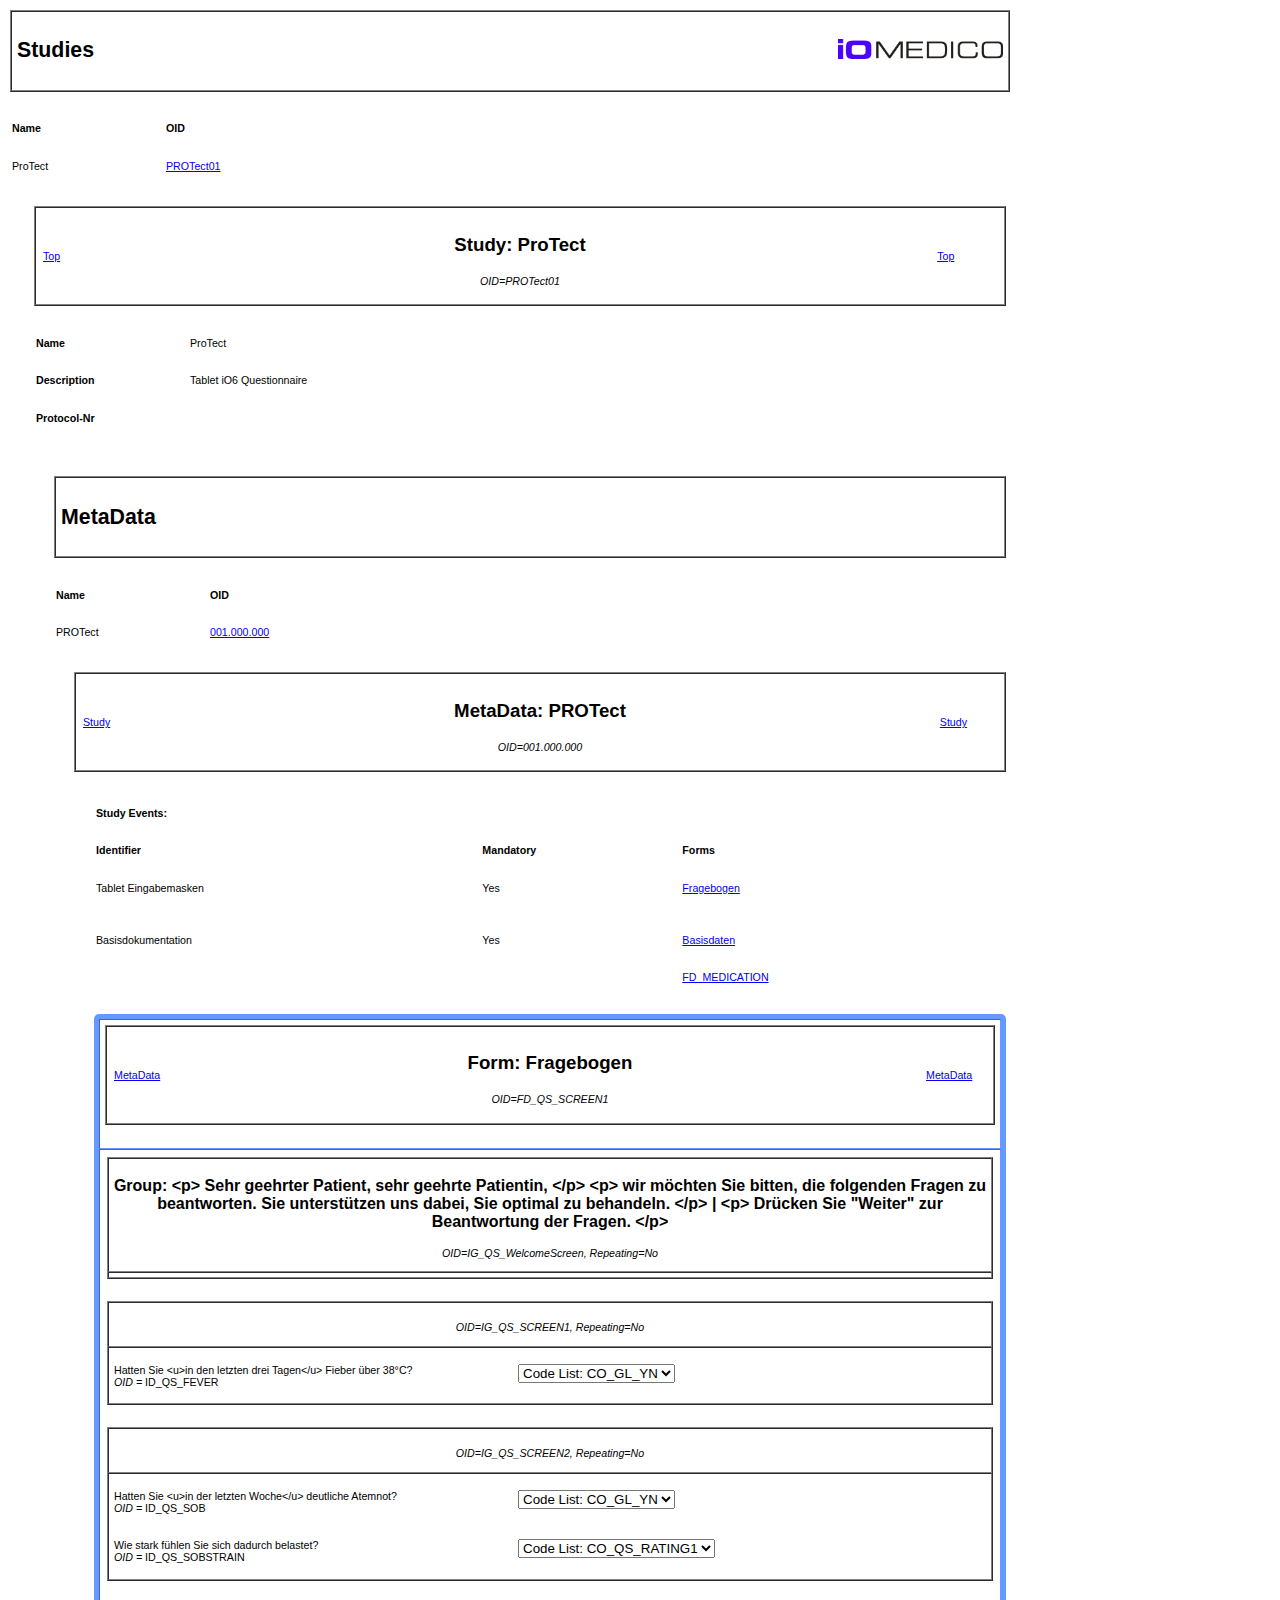
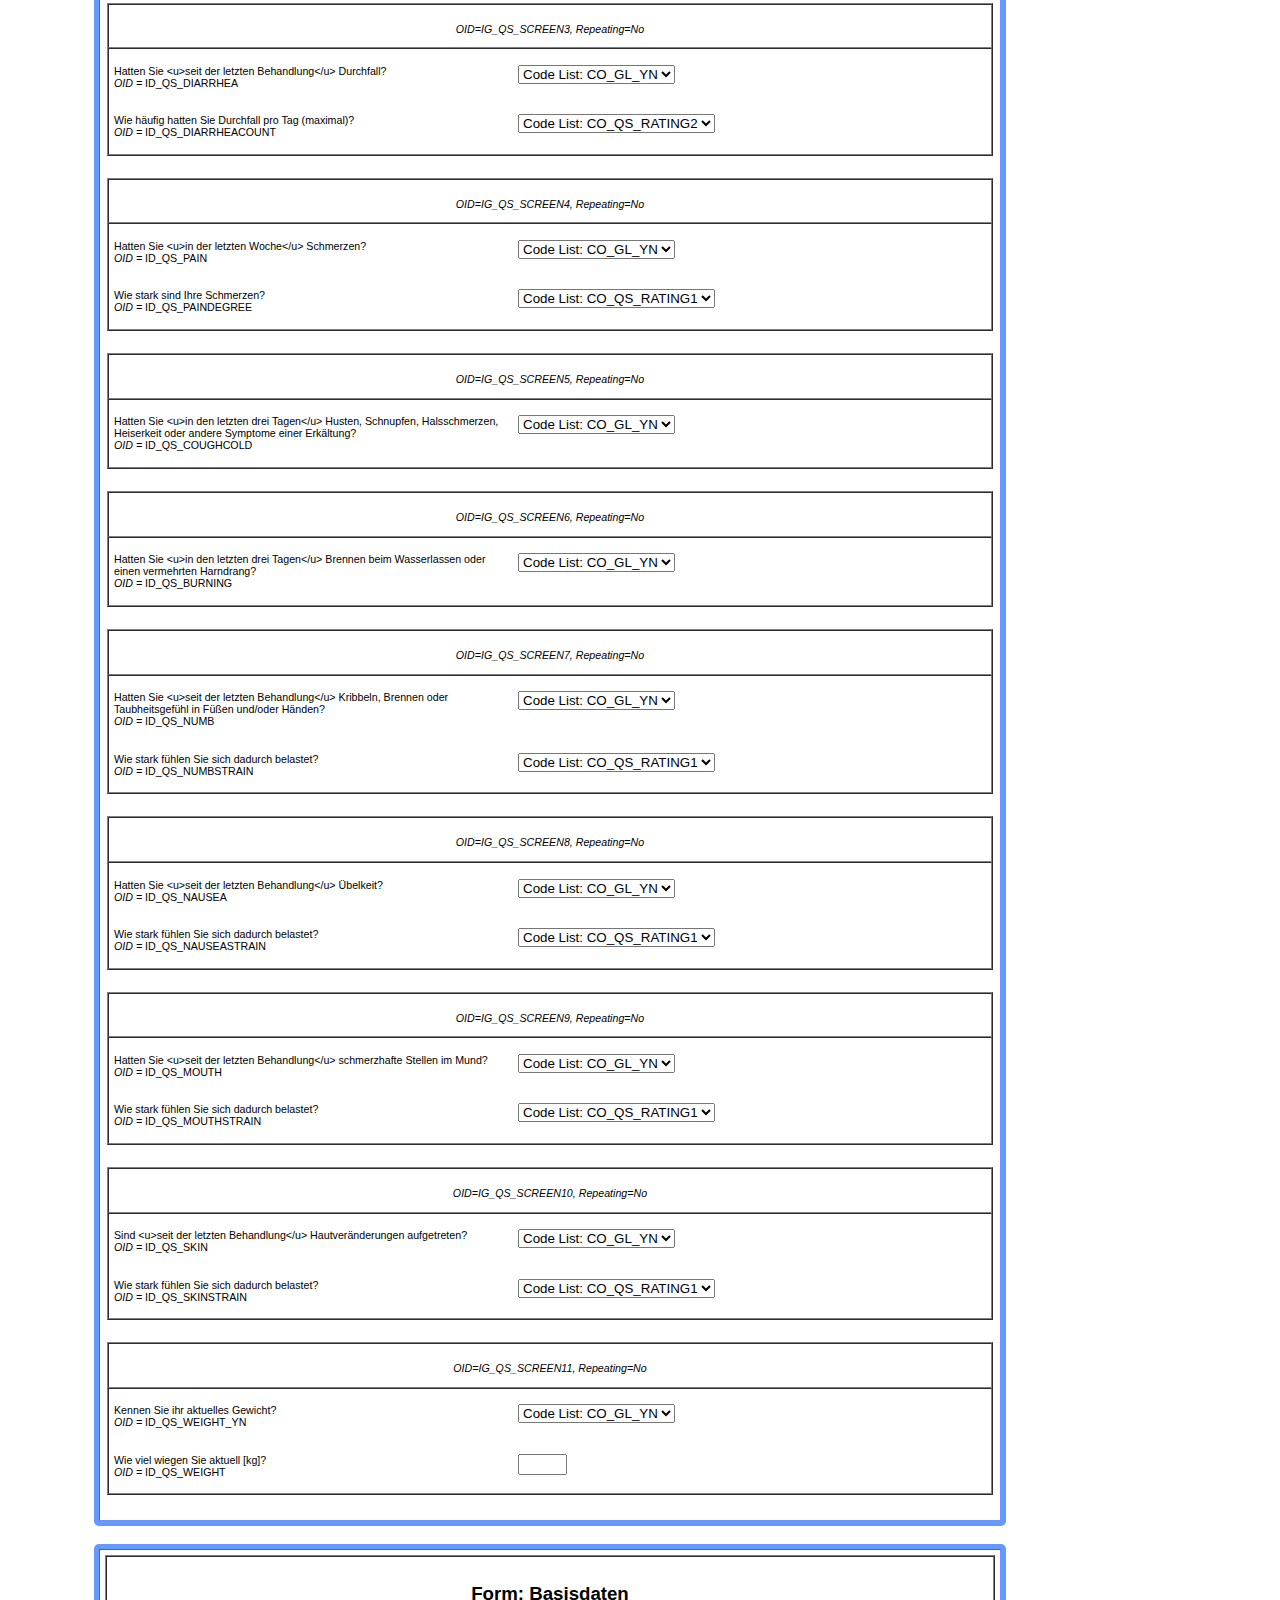
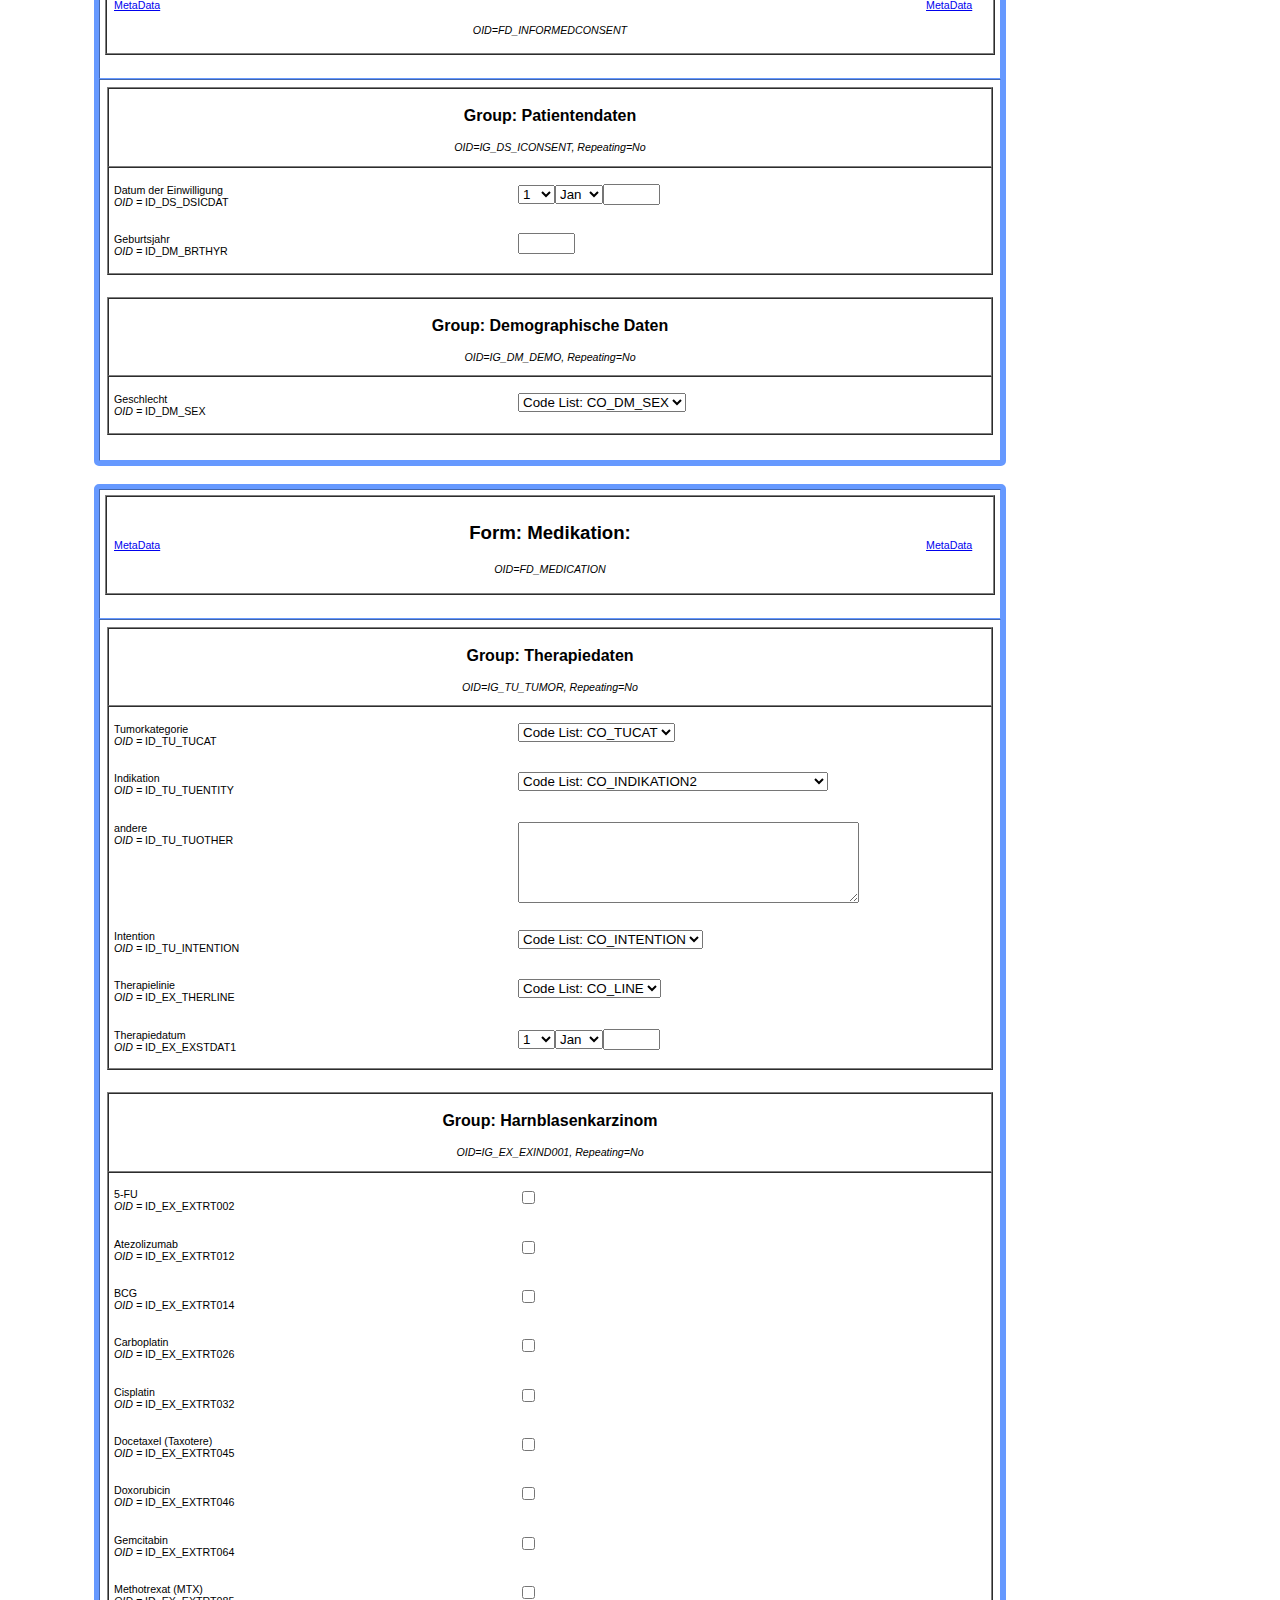
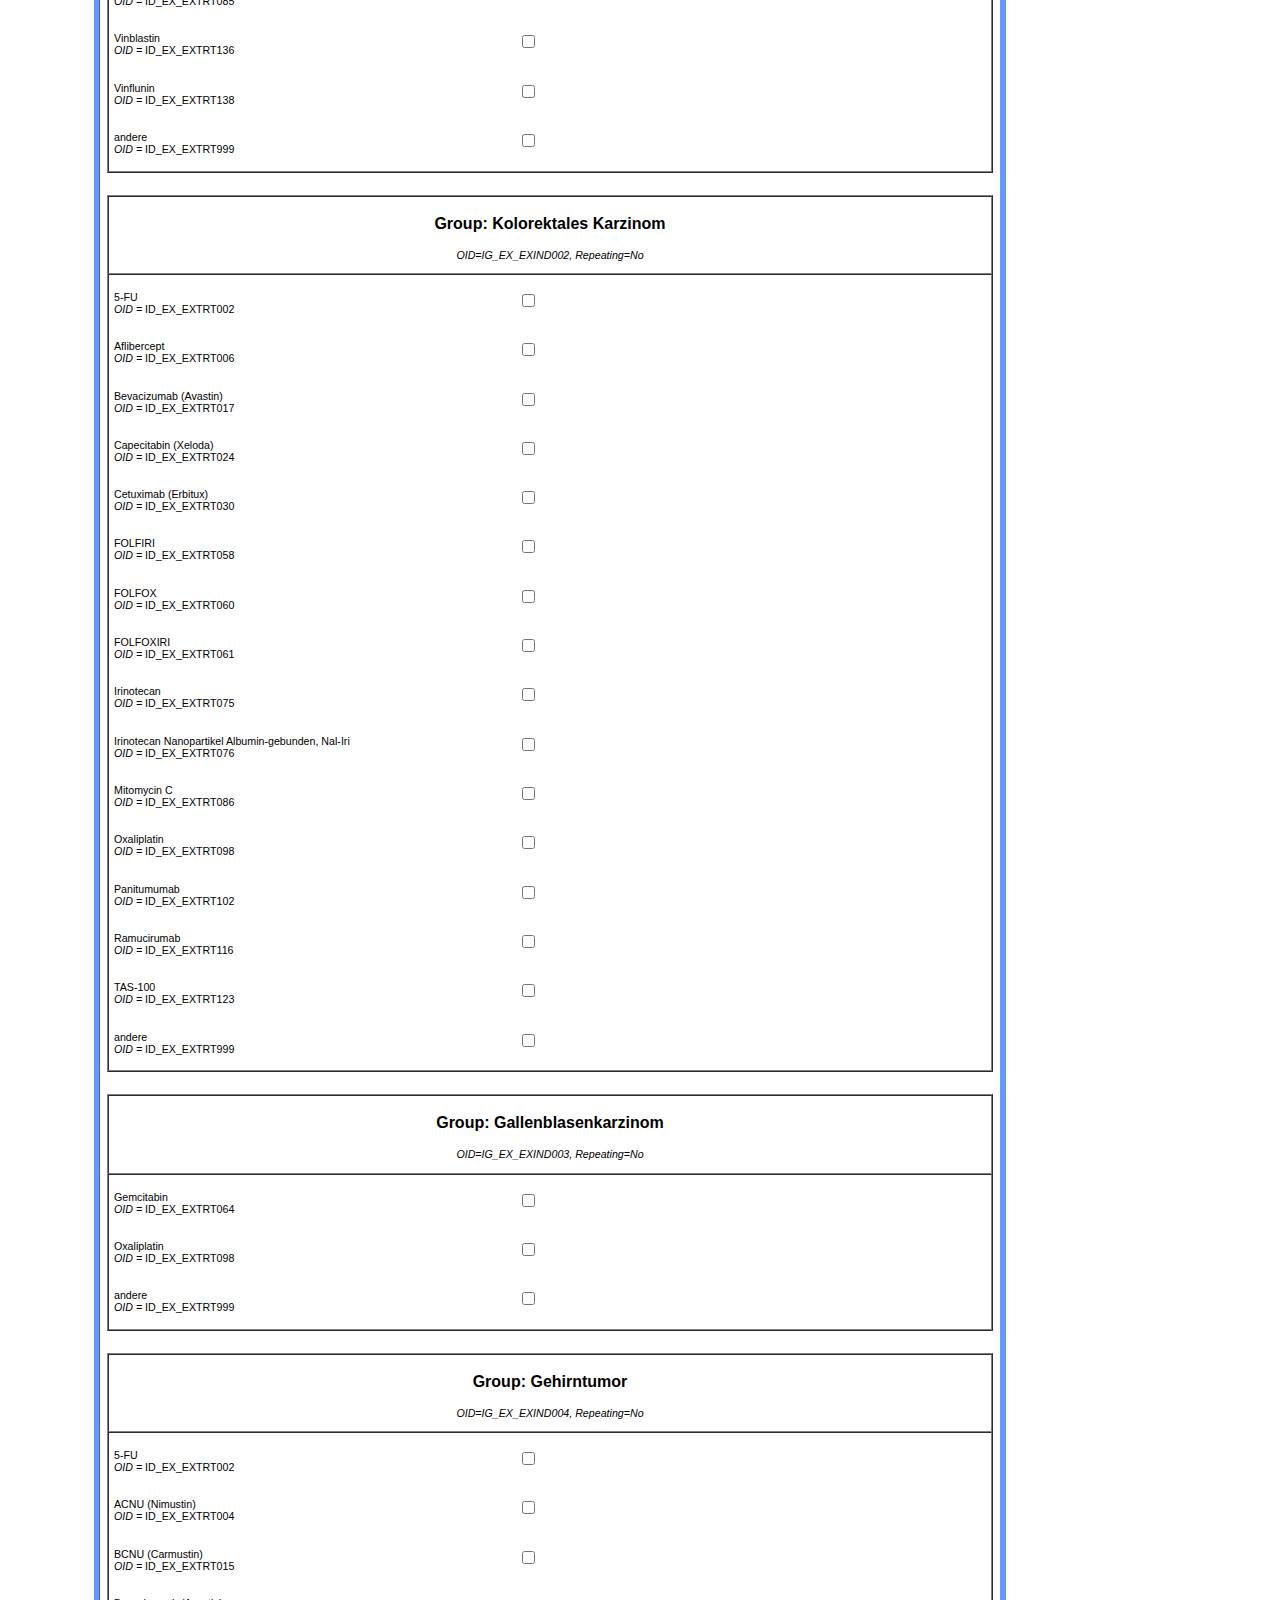
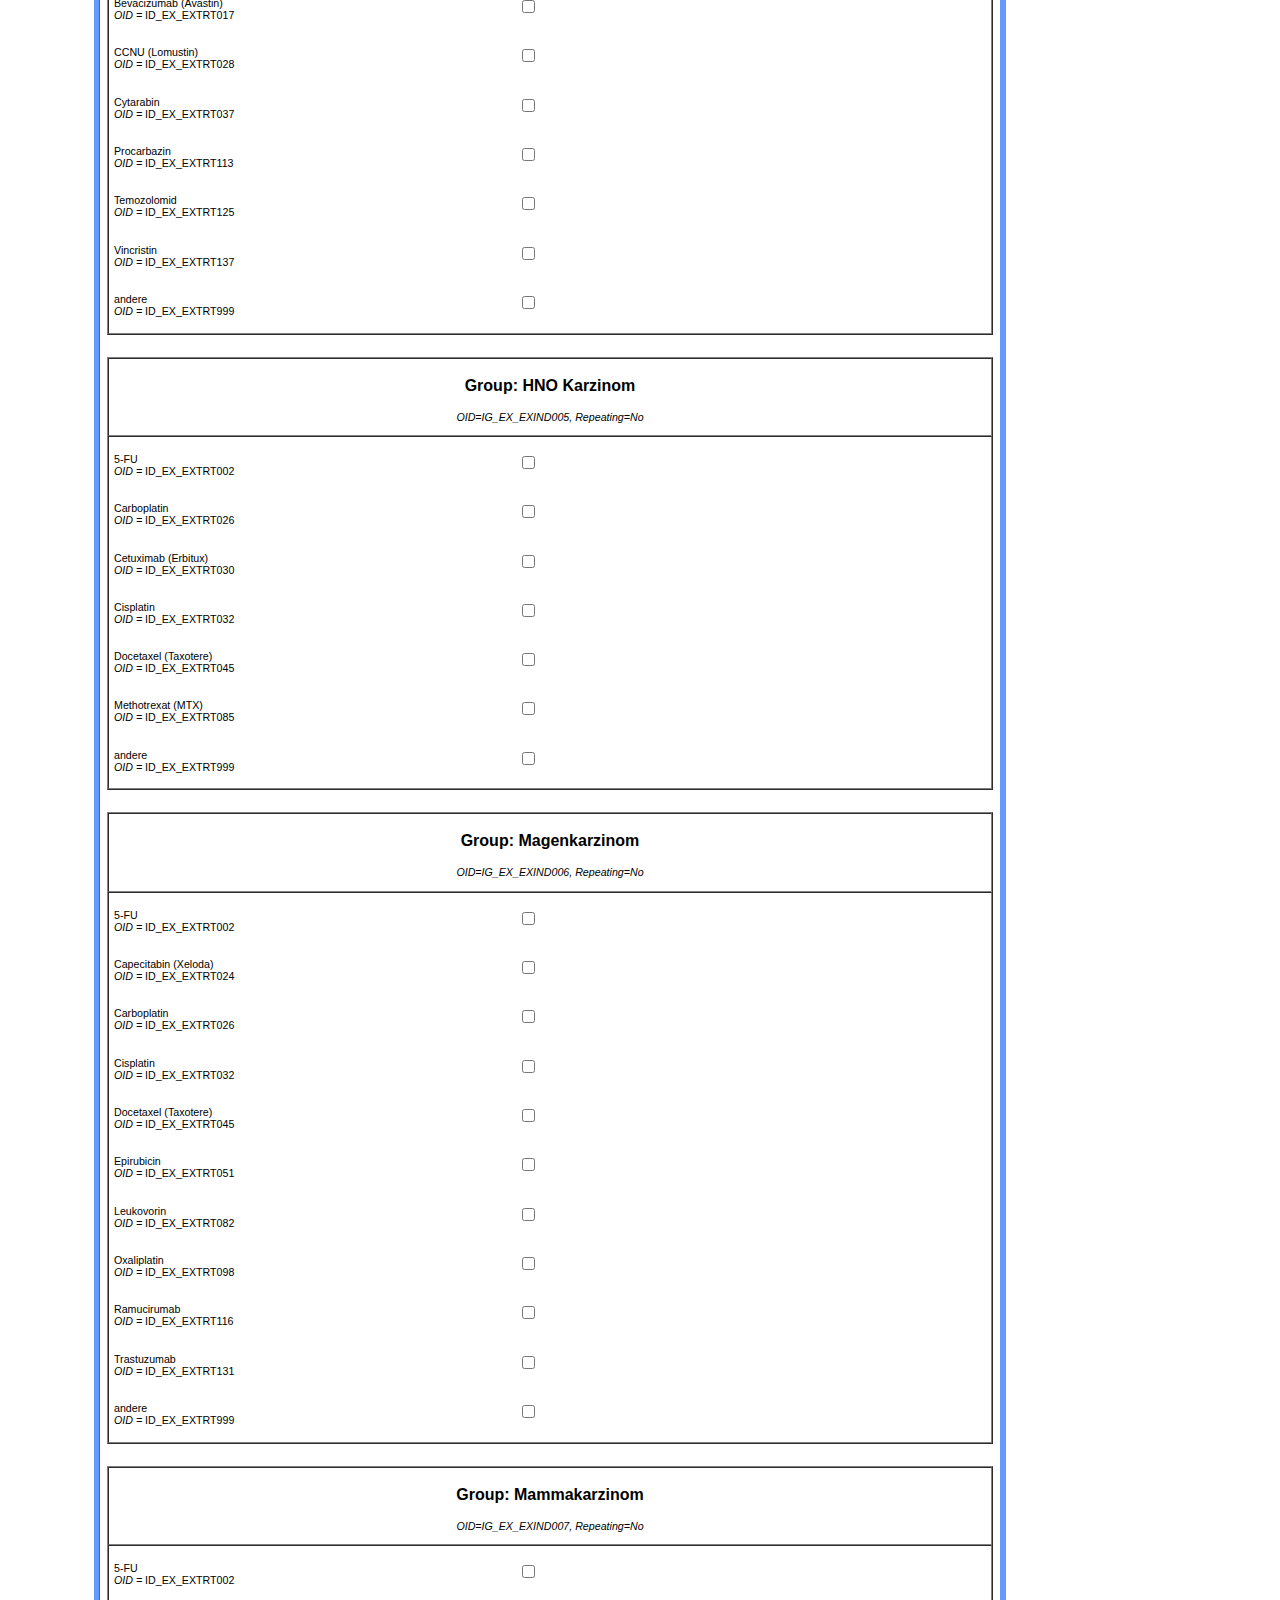
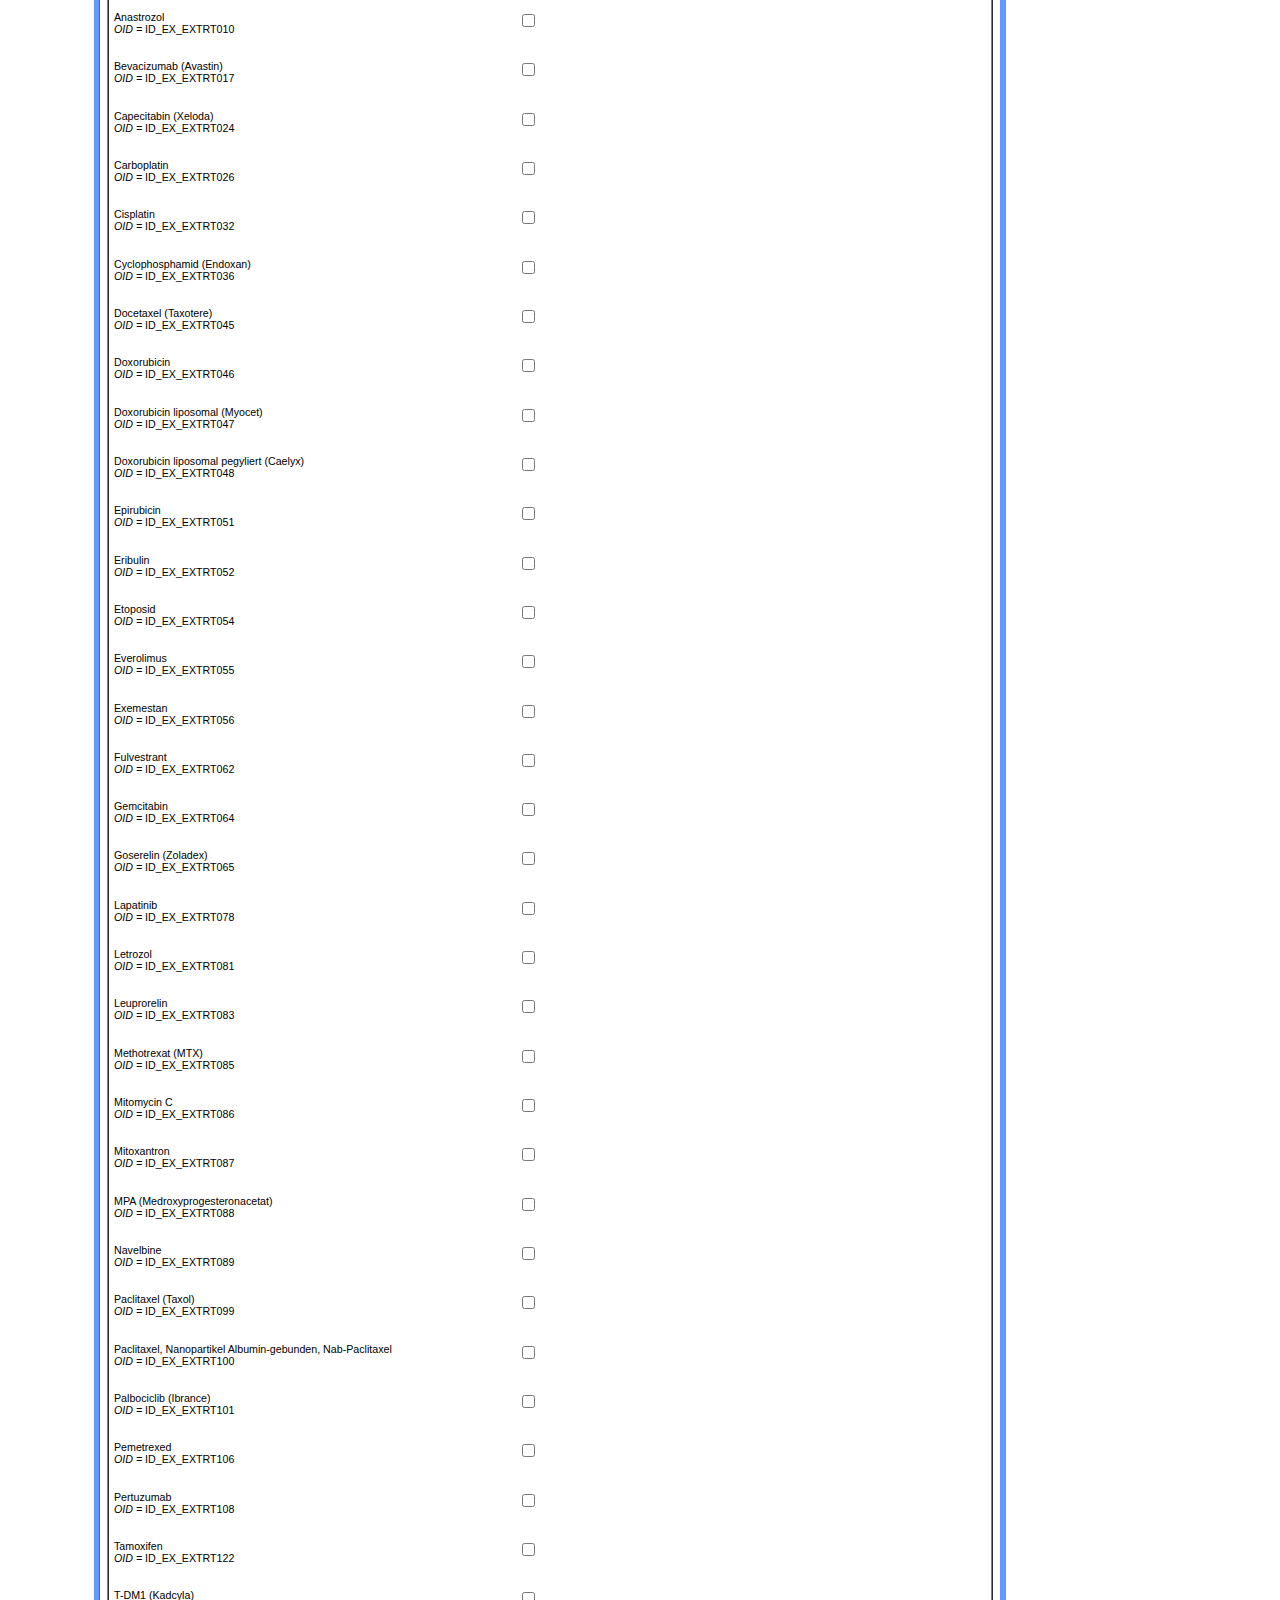
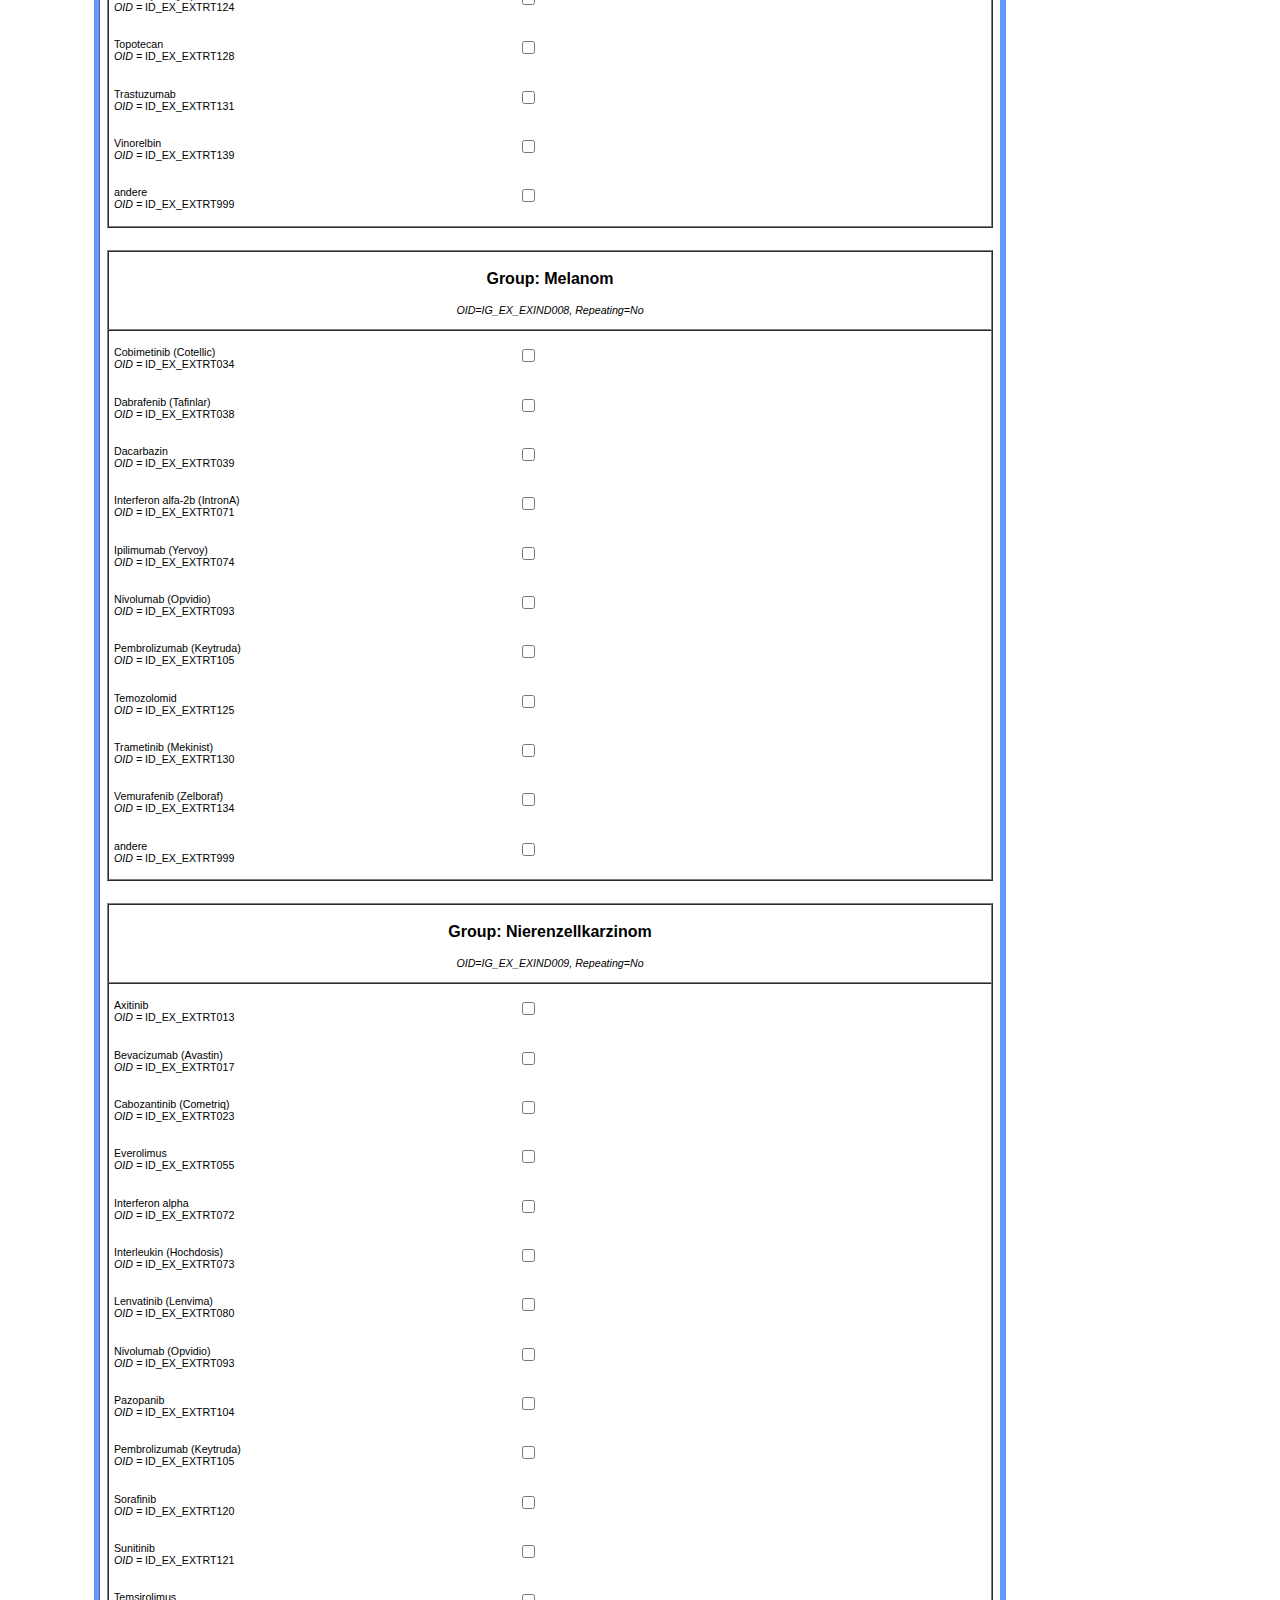
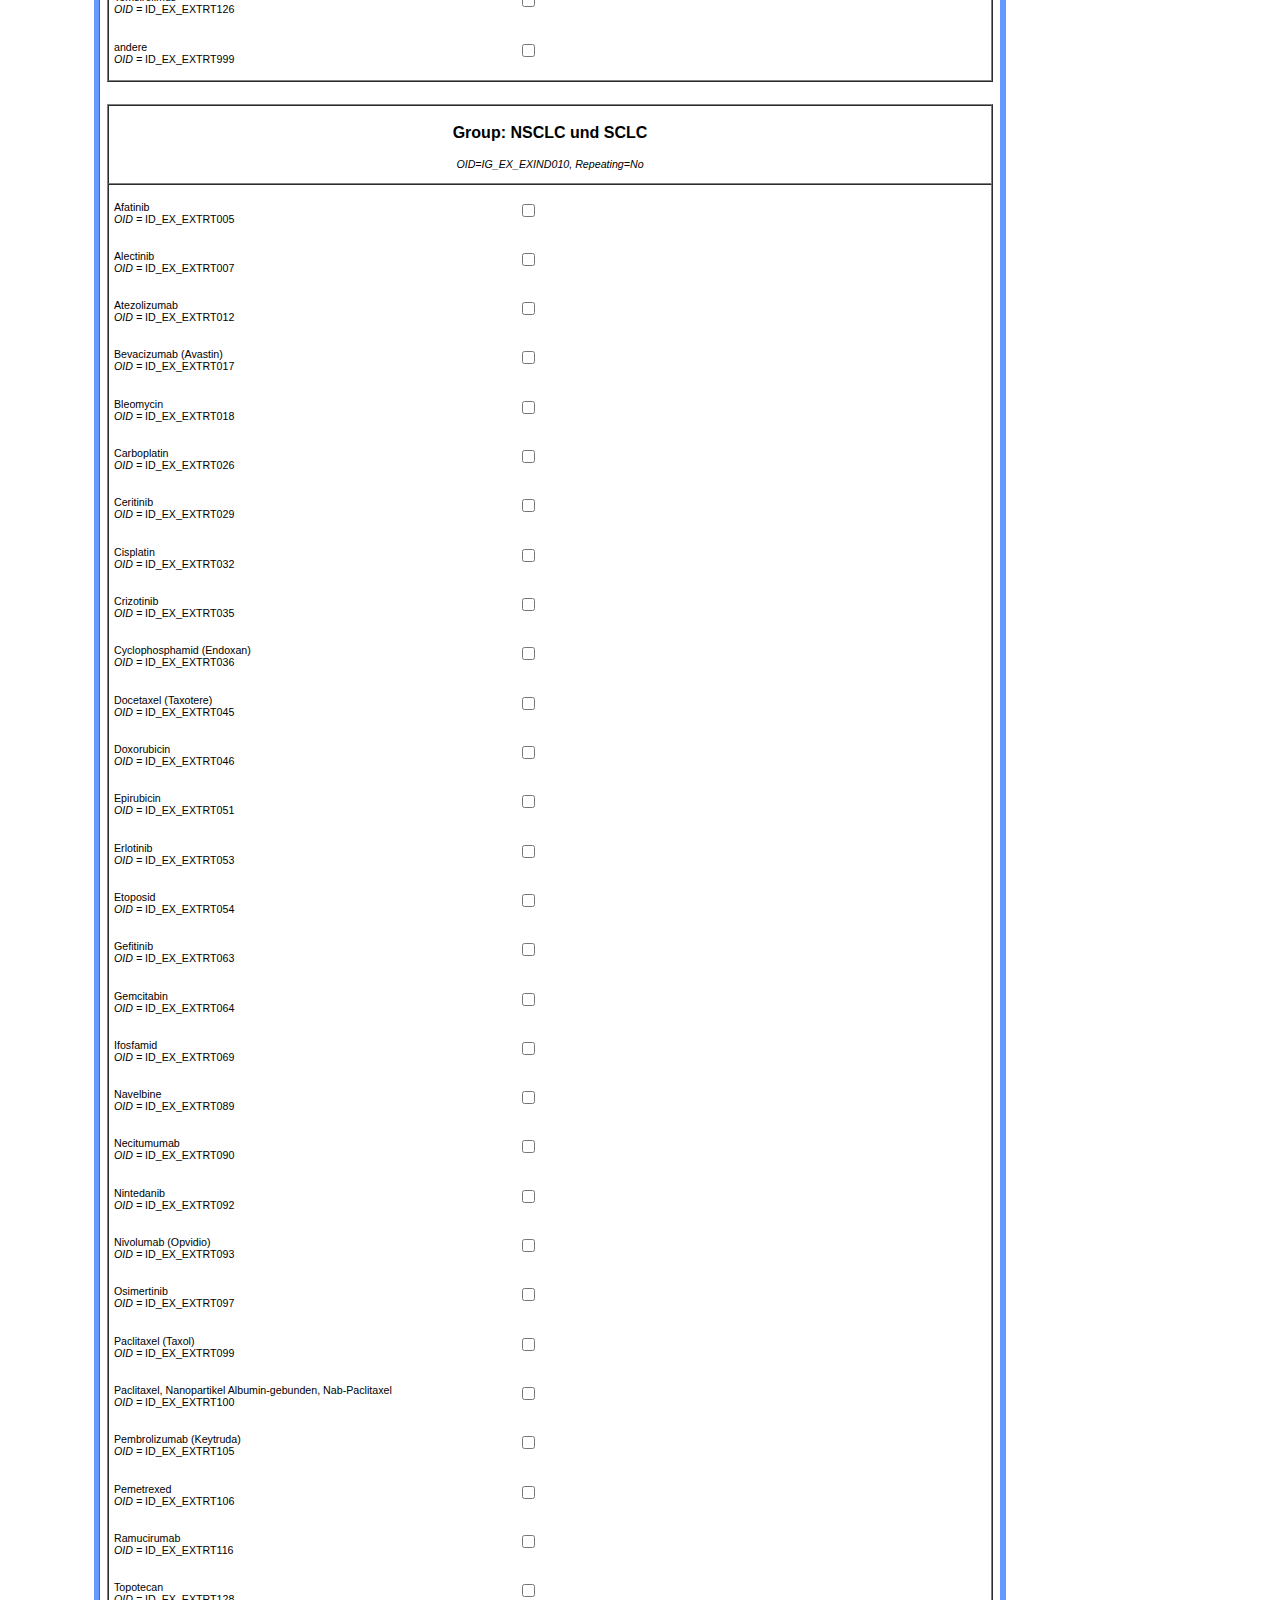
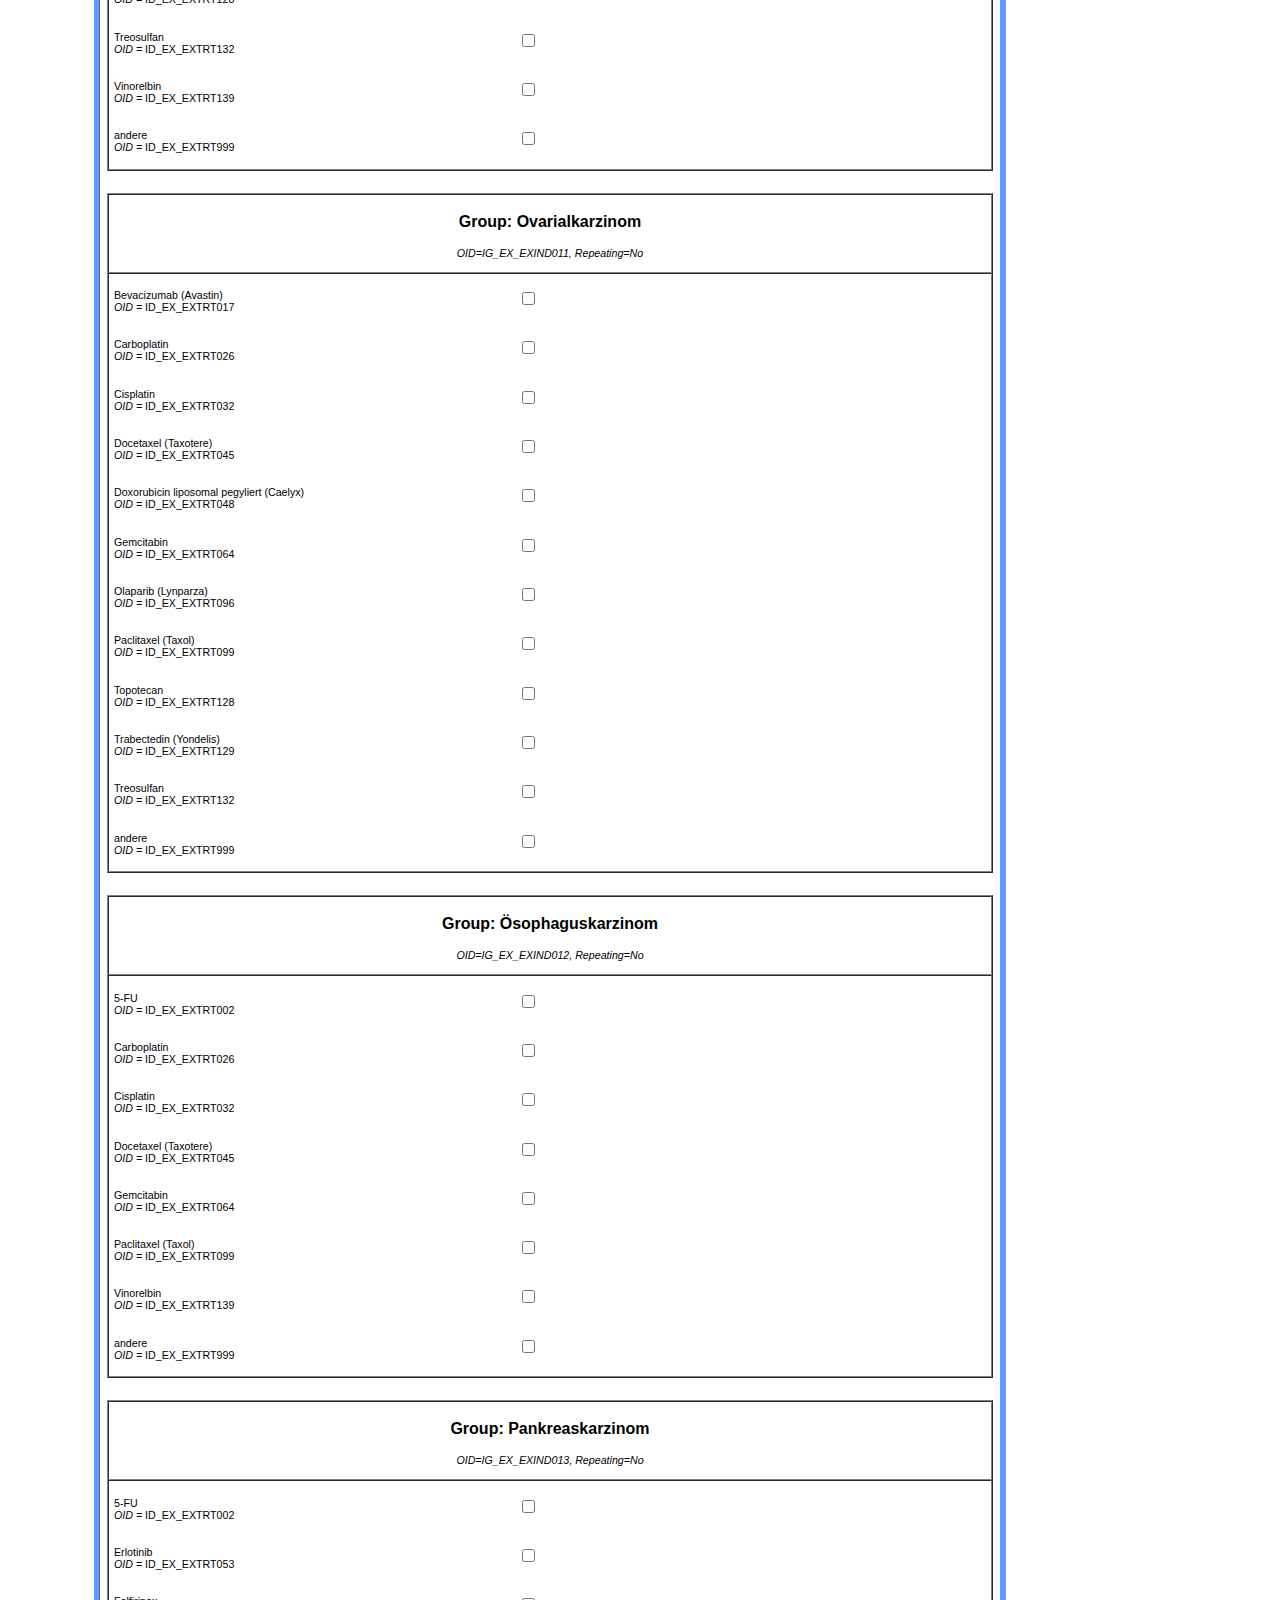
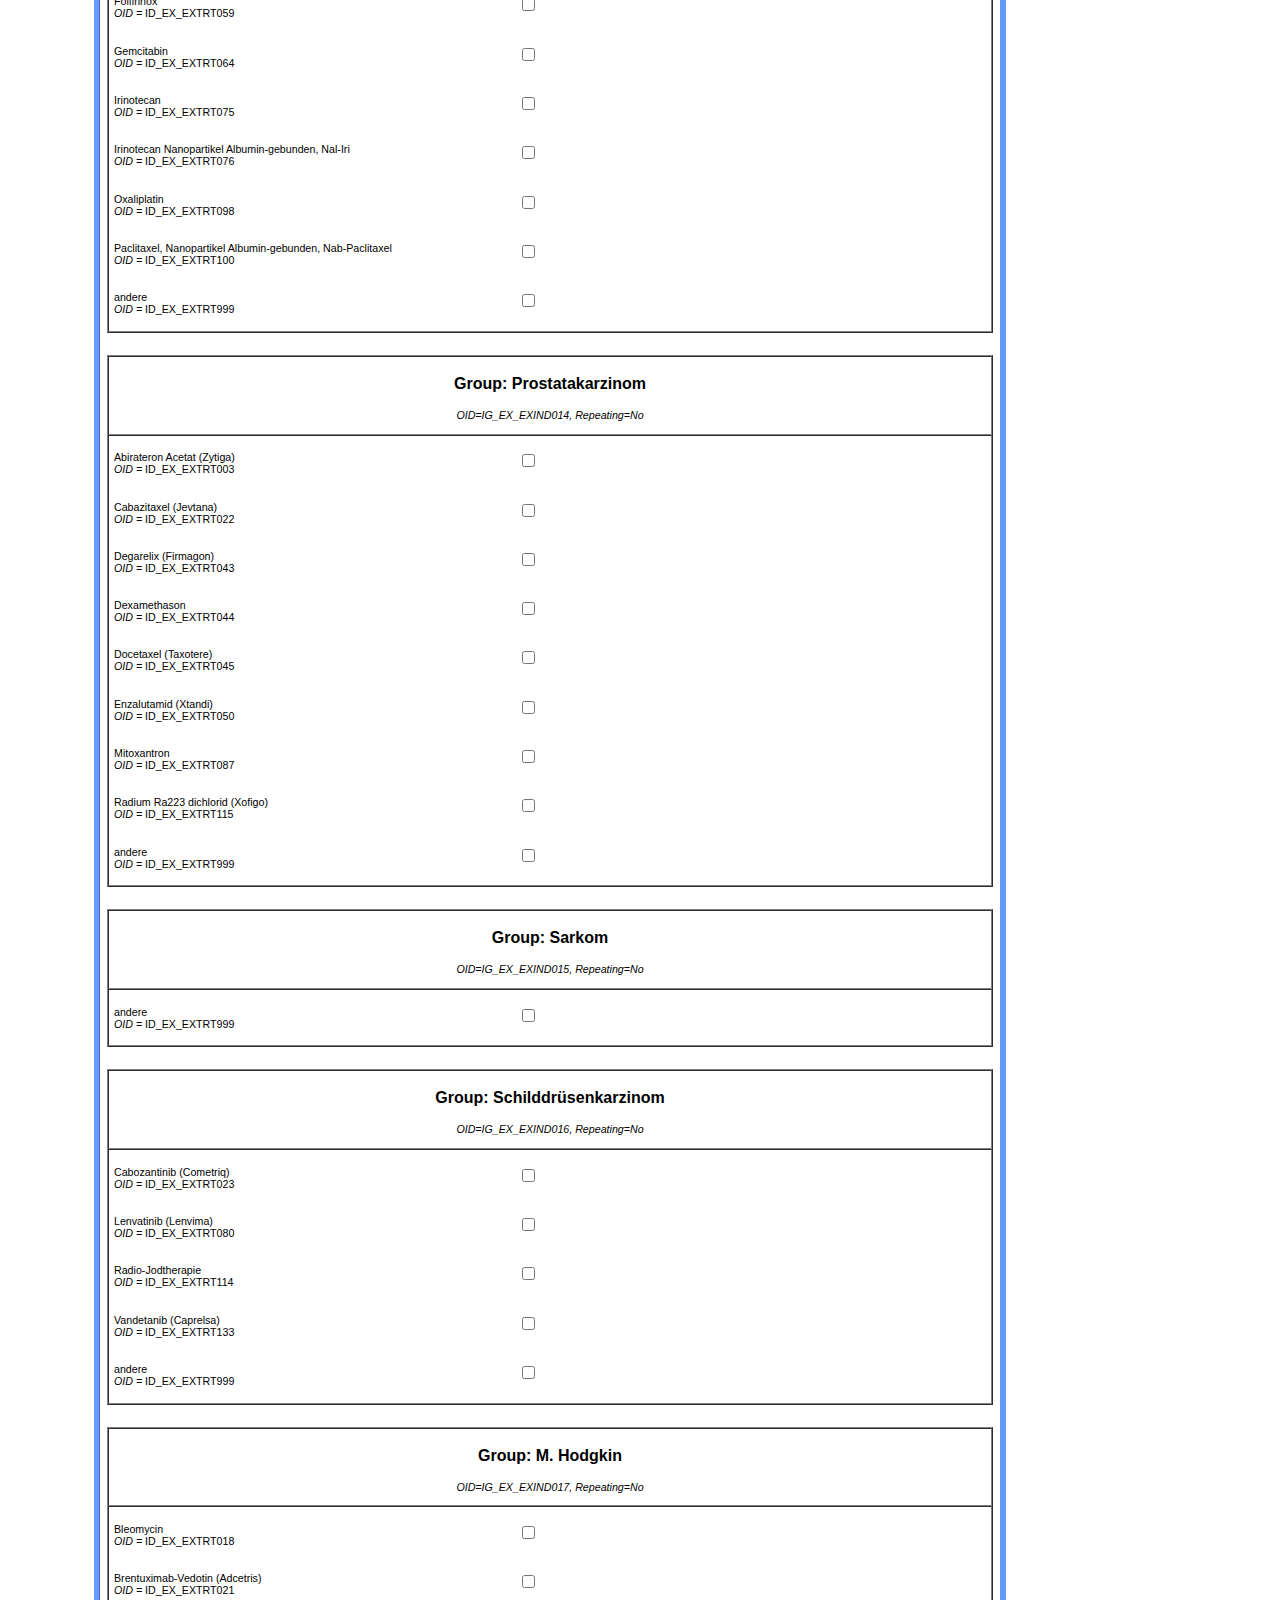
<file: Protect_Annotated eCRF.htm>
<!DOCTYPE html SYSTEM "about:legacy-compat">
<html><head><meta http-equiv="Content-Type" content="text/html; charset=UTF-8"><style type="text/css">
				table.labtable {width:100%;border:1px solid #000;border-collapse:collapse;}
				input.labinput {width: 100%; box-sizing: border-box;-webkit-box-sizing:border-box; -moz-box-sizing: border-box;}
				select.labselect {width: 100%; box-sizing: border-box;-webkit-box-sizing:border-box; -moz-box-sizing: border-box;} 
				td.labcell{ border:1px solid;vertical-align:top; font-size:8pt;}
				td.labcelldisabled{ border:1px solid;vertical-align:top;  background:light-gray;}
th.blub { font-size:8pt;}
					
					p {text-align:left;font-size:8pt;font-family: verdana, arial, helvetica, sans-serif;}
					p.small {font-size:6pt;}
					p.annotation1 {text-align:center; font-size:8pt}
					p.annotation2 {text-align:left; font-size:8pt}
					p.audit {font-size:7pt; color:red}
					p.labValue {text-align:center; font-size:8pt; color:red}
					p.skipCondition {text-align:left; font-size:8pt; color:blue}
					p.rangeCheck {text-align:left; font-size:8pt; color:blue}
					p.event {text-align:left; font-size:8pt}
					p.study {text-align:center; font-size:14pt}
					p.form {text-align:center; font-size:14pt}
					p.group {text-align:center; font-size:12pt}
					p.head {text-align:left; font-weight:bold; font-size:16pt;}
					p.infob {font-weight:bold; font-size:8pt;}
					p.info {font-size:8pt;}

					a.small {font-family: verdana, arial, helvetica, sans-serif; font-size: 8pt; font-style: normal; line-height: normal; font-weight: normal; text-align: left; color:5a5aef}
					
					@page {size: 11.69in 8.27in;}
				}

				</style><title>Annotated eCRF</title></head><body><a name="top"></a><table width="1000" cellspacing="0" cellpadding="2" border="0"><tbody><tr><td><table width="1000" cellspacing="0" cellpadding="5" border="1"><tbody><tr><td style="width: 100%; border-right: none"><p class="head">Studies</p></td><td style="border-left: none"><img src="[data-uri]" width="165px"></td></tr></tbody></table><br><table width="100%" cellspacing="0" cellpadding="2" border="0"><tbody><tr><td width="150"><p class="infob">Name</p></td><td><p class="infob">OID</p></td></tr><tr><td valign="top"><p class="info">ProTect</p></td><td valign="top"><p class="info"><a href="#PROTect01">PROTect01</a></p></td></tr></tbody></table><br></td></tr></tbody></table><table width="1000" cellspacing="0" cellpadding="2" border="0"><tbody><tr><td width="20"></td><td><table width="100%" cellspacing="0" cellpadding="5" border="1"><tbody><tr><td><a name="PROTect01"></a><table width="100%" cellspacing="0" cellpadding="2" border="0"><tbody><tr><td width="5%"><a href="#top"><p class="annotation">Top</p></a></td><td width="65%"><p class="study"><b>Study: ProTect</b></p><p class="annotation1"><i>OID=PROTect01</i></p></td><td width="5%"><a href="#top"><p class="annotation">Top</p></a></td></tr></tbody></table></td></tr></tbody></table><br><table width="100%" cellspacing="0" cellpadding="2" border="0"><tbody><tr><td width="150"><p class="infob"><b>Name</b></p></td><td><p class="info">ProTect</p></td></tr><tr><td><p class="infob"><b>Description</b></p></td><td><p class="info">Tablet iO6 Questionnaire</p></td></tr><tr><td><p class="infob"><b>Protocol-Nr</b></p></td><td><p class="info"></p></td></tr></tbody></table><br></td></tr></tbody></table><br><table width="1000" cellspacing="0" cellpadding="2" border="0"><tbody><tr><td width="40"></td><td><table width="100%" cellspacing="0" cellpadding="5" border="1"><tbody><tr><td><p class="head">MetaData</p></td></tr></tbody></table><br><table width="100%" cellspacing="0" cellpadding="2" border="0"><tbody><tr><td width="150"><p class="infob">Name</p></td><td><p class="infob">OID</p></td></tr><tr><td valign="top"><p class="info">PROTect</p></td><td valign="top"><p class="info"><a href="#PROTect01_001.000.000">001.000.000</a></p></td></tr></tbody></table><br></td></tr></tbody></table><table width="1000" cellspacing="0" cellpadding="2" border="0"><tbody><tr><td width="60"></td><td><table width="100%" cellspacing="0" cellpadding="5" border="1"><tbody><tr><td><a name="PROTect01_001.000.000"></a><table width="100%" cellspacing="0" cellpadding="2" border="0"><tbody><tr><td width="5%"><a href="#PROTect01"><p class="annotation">Study</p></a></td><td width="65%"><p class="form"><b>MetaData: PROTect</b></p><p class="annotation1"><i>OID=001.000.000</i></p></td><td width="5%"><a href="#PROTect01"><p class="annotation">Study</p></a></td></tr></tbody></table></td></tr></tbody></table><br></td></tr></tbody></table><table width="1000" cellspacing="0" cellpadding="2" border="0"><tbody><tr><td width="80"></td><td><table width="100%" cellspacing="0" cellpadding="2" border="0"><tbody><tr><td><p class="infob">Study Events:</p></td></tr><tr><td><p class="infob">Identifier</p></td><td><p class="infob">Mandatory</p></td><td><p class="infob">Forms</p></td></tr><tr><td rowspan="$Form_Count"><p class="info">Tablet Eingabemasken</p></td><td rowspan="$Form_Count"><p class="info">Yes</p></td><td><p class="info"><a href="#PROTect01_001.000.000_FD_QS_SCREEN1">Fragebogen</a></p></td><td><p class="info"><font color="blue"></font></p></td></tr><tr><td><p class="annotation1"></p></td></tr><tr><td rowspan="$Form_Count"><p class="info">Basisdokumentation</p></td><td rowspan="$Form_Count"><p class="info">Yes</p></td><td><p class="info"><a href="#PROTect01_001.000.000_FD_INFORMEDCONSENT">Basisdaten</a></p></td><td><p class="info"><font color="blue"></font></p></td></tr><tr><td rowspan="$Form_Count"></td><td rowspan="$Form_Count"></td><td><p class="info"><a href="#PROTect01_001.000.000_FD_MEDICATION">FD_MEDICATION</a></p></td><td><p class="info"><font color="blue"></font></p></td></tr></tbody></table><br><a name="Page Form: FD_QS_SCREEN1"></a><table style="border-color:#6699ff;  border-width: 5px; border-style:solid; border-radius: 5px" summary="Form FD_QS_SCREEN1" width="100%" cellspacing="0" cellpadding="5" border="1"><tbody><tr><td><table width="100%" cellspacing="0" cellpadding="5" border="1"><tbody><tr><td><a name="PROTect01_001.000.000_FD_QS_SCREEN1"></a><table width="100%" cellspacing="0" cellpadding="2" border="0"><tbody><tr><td width="5%"><a href="#PROTect01_001.000.000"><p class="annotation">MetaData</p></a></td><td width="65%"><p class="form"><b>Form: Fragebogen</b></p><p class="annotation1"><i>OID=FD_QS_SCREEN1</i></p></td><td width="5%"><a href="#PROTect01_001.000.000"><p class="annotation">MetaData</p></a></td></tr></tbody></table></td></tr></tbody></table><br></td></tr><tr><td><table width="100%" cellspacing="0" cellpadding="2" border="0"><tbody><tr><td><table width="100%" cellspacing="0" cellpadding="2" border="1"><tbody><tr valign="top"><td valign="top"><p class="group"><b>
					Group: 
						&lt;p&gt;
                        Sehr geehrter Patient, sehr geehrte Patientin,
                        &lt;/p&gt;
                        &lt;p&gt;
                        wir möchten Sie bitten, die folgenden Fragen zu 
beantworten. Sie unterstützen uns dabei, Sie optimal zu behandeln.
                        &lt;/p&gt;
                        |
                        &lt;p&gt;
                        Drücken Sie "Weiter" zur Beantwortung der 
Fragen.
                        &lt;/p&gt;</b></p><p class="annotation1"><i>OID=IG_QS_WelcomeScreen, Repeating=No</i></p></td></tr><tr valign="top"><td valign="top"><table border="0"></table></td></tr></tbody></table></td></tr></tbody></table><br><table width="100%" cellspacing="0" cellpadding="2" border="0"><tbody><tr><td><table width="100%" cellspacing="0" cellpadding="2" border="1"><tbody><tr valign="top"><td valign="top"><p class="group"><b></b></p><p class="annotation1"><i>OID=IG_QS_SCREEN1, Repeating=No</i></p></td></tr><tr valign="top"><td valign="top"><table border="0"><tbody><tr valign="top"><td width="400" valign="top"><p>Hatten Sie &lt;u&gt;in den letzten drei Tagen&lt;/u&gt; Fieber über 38°C?<br><i>OID = </i>ID_QS_FEVER<br><font color="red"></font></p></td><td width="250" valign="top"><p><select name="CO_GL_YN"><option value="
							  		_blank			
								" selected="selected">
								Code List: CO_GL_YN</option><option value="y">y - Ja</option><option value="n">n - Nein</option></select><br></p></td><td valign="top"></td></tr></tbody></table></td></tr></tbody></table></td></tr></tbody></table><br><table width="100%" cellspacing="0" cellpadding="2" border="0"><tbody><tr><td><table width="100%" cellspacing="0" cellpadding="2" border="1"><tbody><tr valign="top"><td valign="top"><p class="group"><b></b></p><p class="annotation1"><i>OID=IG_QS_SCREEN2, Repeating=No</i></p></td></tr><tr valign="top"><td valign="top"><table border="0"><tbody><tr valign="top"><td width="400" valign="top"><p>Hatten Sie &lt;u&gt;in der letzten Woche&lt;/u&gt; deutliche Atemnot?<br><i>OID = </i>ID_QS_SOB<br><font color="red"></font></p></td><td width="250" valign="top"><p><select name="CO_GL_YN"><option value="
							  		_blank			
								" selected="selected">
								Code List: CO_GL_YN</option><option value="y">y - Ja</option><option value="n">n - Nein</option></select><br></p></td><td valign="top"></td></tr><tr valign="top"><td width="400" valign="top"><p>Wie stark fühlen Sie sich dadurch belastet?<br><i>OID = </i>ID_QS_SOBSTRAIN<br><font color="red"></font></p></td><td width="250" valign="top"><p><select name="CO_QS_RATING1"><option value="
							  		_blank			
								" selected="selected">
								Code List: CO_QS_RATING1</option><option value="1">1 - 1|leicht</option><option value="2">2 - 2</option><option value="3">3 - 3</option><option value="4">4 - 4</option><option value="5">5 - 5</option><option value="6">6 - 6</option><option value="7">7 - 7</option><option value="8">8 - 8</option><option value="9">9 - 9</option><option value="10">10 - 10|unerträglich</option></select><br></p></td><td valign="top"></td></tr></tbody></table></td></tr></tbody></table></td></tr></tbody></table><br><table width="100%" cellspacing="0" cellpadding="2" border="0"><tbody><tr><td><table width="100%" cellspacing="0" cellpadding="2" border="1"><tbody><tr valign="top"><td valign="top"><p class="group"><b></b></p><p class="annotation1"><i>OID=IG_QS_SCREEN3, Repeating=No</i></p></td></tr><tr valign="top"><td valign="top"><table border="0"><tbody><tr valign="top"><td width="400" valign="top"><p>Hatten Sie &lt;u&gt;seit der letzten Behandlung&lt;/u&gt; Durchfall?<br><i>OID = </i>ID_QS_DIARRHEA<br><font color="red"></font></p></td><td width="250" valign="top"><p><select name="CO_GL_YN"><option value="
							  		_blank			
								" selected="selected">
								Code List: CO_GL_YN</option><option value="y">y - Ja</option><option value="n">n - Nein</option></select><br></p></td><td valign="top"></td></tr><tr valign="top"><td width="400" valign="top"><p>Wie häufig hatten Sie Durchfall pro Tag (maximal)?<br><i>OID = </i>ID_QS_DIARRHEACOUNT<br><font color="red"></font></p></td><td width="250" valign="top"><p><select name="CO_QS_RATING2"><option value="
							  		_blank			
								" selected="selected">
								Code List: CO_QS_RATING2</option><option value="1">1 - 1</option><option value="2">2 - 2</option><option value="3">3 - 3</option><option value="4">4 - 4</option><option value="5">5 - 5</option><option value="6">6 - 6</option><option value="7">7 - 7</option><option value="8">8 - 8</option><option value="9">9 - 9</option><option value="10">10 - 10+|mehr als 10 mal</option></select><br></p></td><td valign="top"></td></tr></tbody></table></td></tr></tbody></table></td></tr></tbody></table><br><table width="100%" cellspacing="0" cellpadding="2" border="0"><tbody><tr><td><table width="100%" cellspacing="0" cellpadding="2" border="1"><tbody><tr valign="top"><td valign="top"><p class="group"><b></b></p><p class="annotation1"><i>OID=IG_QS_SCREEN4, Repeating=No</i></p></td></tr><tr valign="top"><td valign="top"><table border="0"><tbody><tr valign="top"><td width="400" valign="top"><p>Hatten Sie &lt;u&gt;in der letzten Woche&lt;/u&gt; Schmerzen?<br><i>OID = </i>ID_QS_PAIN<br><font color="red"></font></p></td><td width="250" valign="top"><p><select name="CO_GL_YN"><option value="
							  		_blank			
								" selected="selected">
								Code List: CO_GL_YN</option><option value="y">y - Ja</option><option value="n">n - Nein</option></select><br></p></td><td valign="top"></td></tr><tr valign="top"><td width="400" valign="top"><p>Wie stark sind Ihre Schmerzen?<br><i>OID = </i>ID_QS_PAINDEGREE<br><font color="red"></font></p></td><td width="250" valign="top"><p><select name="CO_QS_RATING1"><option value="
							  		_blank			
								" selected="selected">
								Code List: CO_QS_RATING1</option><option value="1">1 - 1|leicht</option><option value="2">2 - 2</option><option value="3">3 - 3</option><option value="4">4 - 4</option><option value="5">5 - 5</option><option value="6">6 - 6</option><option value="7">7 - 7</option><option value="8">8 - 8</option><option value="9">9 - 9</option><option value="10">10 - 10|unerträglich</option></select><br></p></td><td valign="top"></td></tr></tbody></table></td></tr></tbody></table></td></tr></tbody></table><br><table width="100%" cellspacing="0" cellpadding="2" border="0"><tbody><tr><td><table width="100%" cellspacing="0" cellpadding="2" border="1"><tbody><tr valign="top"><td valign="top"><p class="group"><b></b></p><p class="annotation1"><i>OID=IG_QS_SCREEN5, Repeating=No</i></p></td></tr><tr valign="top"><td valign="top"><table border="0"><tbody><tr valign="top"><td width="400" valign="top"><p>Hatten
 Sie &lt;u&gt;in den letzten drei Tagen&lt;/u&gt; Husten, Schnupfen, 
Halsschmerzen, Heiserkeit oder andere Symptome einer Erkältung?<br><i>OID = </i>ID_QS_COUGHCOLD<br><font color="red"></font></p></td><td width="250" valign="top"><p><select name="CO_GL_YN"><option value="
							  		_blank			
								" selected="selected">
								Code List: CO_GL_YN</option><option value="y">y - Ja</option><option value="n">n - Nein</option></select><br></p></td><td valign="top"></td></tr></tbody></table></td></tr></tbody></table></td></tr></tbody></table><br><table width="100%" cellspacing="0" cellpadding="2" border="0"><tbody><tr><td><table width="100%" cellspacing="0" cellpadding="2" border="1"><tbody><tr valign="top"><td valign="top"><p class="group"><b></b></p><p class="annotation1"><i>OID=IG_QS_SCREEN6, Repeating=No</i></p></td></tr><tr valign="top"><td valign="top"><table border="0"><tbody><tr valign="top"><td width="400" valign="top"><p>Hatten Sie &lt;u&gt;in den letzten drei Tagen&lt;/u&gt; Brennen beim Wasserlassen oder einen vermehrten Harndrang?<br><i>OID = </i>ID_QS_BURNING<br><font color="red"></font></p></td><td width="250" valign="top"><p><select name="CO_GL_YN"><option value="
							  		_blank			
								" selected="selected">
								Code List: CO_GL_YN</option><option value="y">y - Ja</option><option value="n">n - Nein</option></select><br></p></td><td valign="top"></td></tr></tbody></table></td></tr></tbody></table></td></tr></tbody></table><br><table width="100%" cellspacing="0" cellpadding="2" border="0"><tbody><tr><td><table width="100%" cellspacing="0" cellpadding="2" border="1"><tbody><tr valign="top"><td valign="top"><p class="group"><b></b></p><p class="annotation1"><i>OID=IG_QS_SCREEN7, Repeating=No</i></p></td></tr><tr valign="top"><td valign="top"><table border="0"><tbody><tr valign="top"><td width="400" valign="top"><p>Hatten Sie &lt;u&gt;seit der letzten Behandlung&lt;/u&gt; Kribbeln, Brennen oder Taubheitsgefühl in Füßen und/oder Händen?<br><i>OID = </i>ID_QS_NUMB<br><font color="red"></font></p></td><td width="250" valign="top"><p><select name="CO_GL_YN"><option value="
							  		_blank			
								" selected="selected">
								Code List: CO_GL_YN</option><option value="y">y - Ja</option><option value="n">n - Nein</option></select><br></p></td><td valign="top"></td></tr><tr valign="top"><td width="400" valign="top"><p>Wie stark fühlen Sie sich dadurch belastet?<br><i>OID = </i>ID_QS_NUMBSTRAIN<br><font color="red"></font></p></td><td width="250" valign="top"><p><select name="CO_QS_RATING1"><option value="
							  		_blank			
								" selected="selected">
								Code List: CO_QS_RATING1</option><option value="1">1 - 1|leicht</option><option value="2">2 - 2</option><option value="3">3 - 3</option><option value="4">4 - 4</option><option value="5">5 - 5</option><option value="6">6 - 6</option><option value="7">7 - 7</option><option value="8">8 - 8</option><option value="9">9 - 9</option><option value="10">10 - 10|unerträglich</option></select><br></p></td><td valign="top"></td></tr></tbody></table></td></tr></tbody></table></td></tr></tbody></table><br><table width="100%" cellspacing="0" cellpadding="2" border="0"><tbody><tr><td><table width="100%" cellspacing="0" cellpadding="2" border="1"><tbody><tr valign="top"><td valign="top"><p class="group"><b></b></p><p class="annotation1"><i>OID=IG_QS_SCREEN8, Repeating=No</i></p></td></tr><tr valign="top"><td valign="top"><table border="0"><tbody><tr valign="top"><td width="400" valign="top"><p>Hatten Sie &lt;u&gt;seit der letzten Behandlung&lt;/u&gt; Übelkeit?<br><i>OID = </i>ID_QS_NAUSEA<br><font color="red"></font></p></td><td width="250" valign="top"><p><select name="CO_GL_YN"><option value="
							  		_blank			
								" selected="selected">
								Code List: CO_GL_YN</option><option value="y">y - Ja</option><option value="n">n - Nein</option></select><br></p></td><td valign="top"></td></tr><tr valign="top"><td width="400" valign="top"><p>Wie stark fühlen Sie sich dadurch belastet?<br><i>OID = </i>ID_QS_NAUSEASTRAIN<br><font color="red"></font></p></td><td width="250" valign="top"><p><select name="CO_QS_RATING1"><option value="
							  		_blank			
								" selected="selected">
								Code List: CO_QS_RATING1</option><option value="1">1 - 1|leicht</option><option value="2">2 - 2</option><option value="3">3 - 3</option><option value="4">4 - 4</option><option value="5">5 - 5</option><option value="6">6 - 6</option><option value="7">7 - 7</option><option value="8">8 - 8</option><option value="9">9 - 9</option><option value="10">10 - 10|unerträglich</option></select><br></p></td><td valign="top"></td></tr></tbody></table></td></tr></tbody></table></td></tr></tbody></table><br><table width="100%" cellspacing="0" cellpadding="2" border="0"><tbody><tr><td><table width="100%" cellspacing="0" cellpadding="2" border="1"><tbody><tr valign="top"><td valign="top"><p class="group"><b></b></p><p class="annotation1"><i>OID=IG_QS_SCREEN9, Repeating=No</i></p></td></tr><tr valign="top"><td valign="top"><table border="0"><tbody><tr valign="top"><td width="400" valign="top"><p>Hatten Sie &lt;u&gt;seit der letzten Behandlung&lt;/u&gt; schmerzhafte Stellen im Mund?<br><i>OID = </i>ID_QS_MOUTH<br><font color="red"></font></p></td><td width="250" valign="top"><p><select name="CO_GL_YN"><option value="
							  		_blank			
								" selected="selected">
								Code List: CO_GL_YN</option><option value="y">y - Ja</option><option value="n">n - Nein</option></select><br></p></td><td valign="top"></td></tr><tr valign="top"><td width="400" valign="top"><p>Wie stark fühlen Sie sich dadurch belastet?<br><i>OID = </i>ID_QS_MOUTHSTRAIN<br><font color="red"></font></p></td><td width="250" valign="top"><p><select name="CO_QS_RATING1"><option value="
							  		_blank			
								" selected="selected">
								Code List: CO_QS_RATING1</option><option value="1">1 - 1|leicht</option><option value="2">2 - 2</option><option value="3">3 - 3</option><option value="4">4 - 4</option><option value="5">5 - 5</option><option value="6">6 - 6</option><option value="7">7 - 7</option><option value="8">8 - 8</option><option value="9">9 - 9</option><option value="10">10 - 10|unerträglich</option></select><br></p></td><td valign="top"></td></tr></tbody></table></td></tr></tbody></table></td></tr></tbody></table><br><table width="100%" cellspacing="0" cellpadding="2" border="0"><tbody><tr><td><table width="100%" cellspacing="0" cellpadding="2" border="1"><tbody><tr valign="top"><td valign="top"><p class="group"><b></b></p><p class="annotation1"><i>OID=IG_QS_SCREEN10, Repeating=No</i></p></td></tr><tr valign="top"><td valign="top"><table border="0"><tbody><tr valign="top"><td width="400" valign="top"><p>Sind &lt;u&gt;seit der letzten Behandlung&lt;/u&gt; Hautveränderungen aufgetreten?<br><i>OID = </i>ID_QS_SKIN<br><font color="red"></font></p></td><td width="250" valign="top"><p><select name="CO_GL_YN"><option value="
							  		_blank			
								" selected="selected">
								Code List: CO_GL_YN</option><option value="y">y - Ja</option><option value="n">n - Nein</option></select><br></p></td><td valign="top"></td></tr><tr valign="top"><td width="400" valign="top"><p>Wie stark fühlen Sie sich dadurch belastet?<br><i>OID = </i>ID_QS_SKINSTRAIN<br><font color="red"></font></p></td><td width="250" valign="top"><p><select name="CO_QS_RATING1"><option value="
							  		_blank			
								" selected="selected">
								Code List: CO_QS_RATING1</option><option value="1">1 - 1|leicht</option><option value="2">2 - 2</option><option value="3">3 - 3</option><option value="4">4 - 4</option><option value="5">5 - 5</option><option value="6">6 - 6</option><option value="7">7 - 7</option><option value="8">8 - 8</option><option value="9">9 - 9</option><option value="10">10 - 10|unerträglich</option></select><br></p></td><td valign="top"></td></tr></tbody></table></td></tr></tbody></table></td></tr></tbody></table><br><table width="100%" cellspacing="0" cellpadding="2" border="0"><tbody><tr><td><table width="100%" cellspacing="0" cellpadding="2" border="1"><tbody><tr valign="top"><td valign="top"><p class="group"><b></b></p><p class="annotation1"><i>OID=IG_QS_SCREEN11, Repeating=No</i></p></td></tr><tr valign="top"><td valign="top"><table border="0"><tbody><tr valign="top"><td width="400" valign="top"><p>Kennen Sie ihr aktuelles Gewicht?<br><i>OID = </i>ID_QS_WEIGHT_YN<br><font color="red"></font></p></td><td width="250" valign="top"><p><select name="CO_GL_YN"><option value="
							  		_blank			
								" selected="selected">
								Code List: CO_GL_YN</option><option value="y">y - Ja</option><option value="n">n - Nein</option></select><br></p></td><td valign="top"></td></tr><tr valign="top"><td width="400" valign="top"><p>Wie viel wiegen Sie aktuell [kg]?<br><i>OID = </i>ID_QS_WEIGHT<br><font color="red"></font></p></td><td width="250" valign="top"><p><input name="" size="3" maxlength="3" type="text"><br></p></td><td valign="top"></td></tr></tbody></table></td></tr></tbody></table></td></tr></tbody></table><br></td></tr></tbody></table><br><a name="Page Form: FD_INFORMEDCONSENT"></a><table style="border-color:#6699ff;  border-width: 5px; border-style:solid; border-radius: 5px" summary="Form FD_INFORMEDCONSENT" width="100%" cellspacing="0" cellpadding="5" border="1"><tbody><tr><td><table width="100%" cellspacing="0" cellpadding="5" border="1"><tbody><tr><td><a name="PROTect01_001.000.000_FD_INFORMEDCONSENT"></a><table width="100%" cellspacing="0" cellpadding="2" border="0"><tbody><tr><td width="5%"><a href="#PROTect01_001.000.000"><p class="annotation">MetaData</p></a></td><td width="65%"><p class="form"><b>Form: Basisdaten</b></p><p class="annotation1"><i>OID=FD_INFORMEDCONSENT</i></p></td><td width="5%"><a href="#PROTect01_001.000.000"><p class="annotation">MetaData</p></a></td></tr></tbody></table></td></tr></tbody></table><br></td></tr><tr><td><table width="100%" cellspacing="0" cellpadding="2" border="0"><tbody><tr><td><table width="100%" cellspacing="0" cellpadding="2" border="1"><tbody><tr valign="top"><td valign="top"><p class="group"><b>
					Group: 
						Patientendaten</b></p><p class="annotation1"><i>OID=IG_DS_ICONSENT, Repeating=No</i></p></td></tr><tr valign="top"><td valign="top"><table border="0"><tbody><tr valign="top"><td width="400" valign="top"><p>Datum der Einwilligung<br><i>OID = </i>ID_DS_DSICDAT<br><font color="red"></font></p></td><td width="250" valign="top"><p><select name="XXX"><option value="1" selected="selected">1</option><option value="2">2</option><option value="3">3</option><option value="4">4</option><option value="5">5</option><option value="6">6</option><option value="7">7</option><option value="8">8</option><option value="9">9</option><option value="10">10</option><option value="11">11</option><option value="12">12</option><option value="13">13</option><option value="14">14</option><option value="15">15</option><option value="16">16</option><option value="17">17</option><option value="18">18</option><option value="19">19</option><option value="20">20</option><option value="21">21</option><option value="22">22</option><option value="23">23</option><option value="24">24</option><option value="25">25</option><option value="26">26</option><option value="27">27</option><option value="28">28</option><option value="29">29</option><option value="30">30</option><option value="31">31</option></select><select name="M123"><option value="1" selected="selected">Jan</option><option value="2">Feb</option><option value="3">Mar</option><option value="4">Apr</option><option value="5">May</option><option value="6">Jun</option><option value="7">Jul</option><option value="8">Aug</option><option value="9">Sep</option><option value="10">Oct</option><option value="11">Nov</option><option value="12">Dec</option></select><input name="YYYY" size="4" maxlength="4" type="text"><br></p></td><td valign="top"></td></tr><tr valign="top"><td width="400" valign="top"><p>Geburtsjahr<br><i>OID = </i>ID_DM_BRTHYR<br><font color="red"></font></p></td><td width="250" valign="top"><p><input name="YYYY" size="4" maxlength="4" type="text"><br></p></td><td valign="top"></td></tr></tbody></table></td></tr></tbody></table></td></tr></tbody></table><br><table width="100%" cellspacing="0" cellpadding="2" border="0"><tbody><tr><td><table width="100%" cellspacing="0" cellpadding="2" border="1"><tbody><tr valign="top"><td valign="top"><p class="group"><b>
					Group: 
						Demographische Daten</b></p><p class="annotation1"><i>OID=IG_DM_DEMO, Repeating=No</i></p></td></tr><tr valign="top"><td valign="top"><table border="0"><tbody><tr valign="top"><td width="400" valign="top"><p>Geschlecht<br><i>OID = </i>ID_DM_SEX<br><font color="red"></font></p></td><td width="250" valign="top"><p><select name="CO_DM_SEX"><option value="
							  		_blank			
								" selected="selected">
								Code List: CO_DM_SEX</option><option value="f">f - weiblich</option><option value="m">m - männlich</option></select><br></p></td><td valign="top"></td></tr></tbody></table></td></tr></tbody></table></td></tr></tbody></table><br></td></tr></tbody></table><br><a name="Page Form: FD_MEDICATION"></a><table style="border-color:#6699ff;  border-width: 5px; border-style:solid; border-radius: 5px" summary="Form FD_MEDICATION" width="100%" cellspacing="0" cellpadding="5" border="1"><tbody><tr><td><table width="100%" cellspacing="0" cellpadding="5" border="1"><tbody><tr><td><a name="PROTect01_001.000.000_FD_MEDICATION"></a><table width="100%" cellspacing="0" cellpadding="2" border="0"><tbody><tr><td width="5%"><a href="#PROTect01_001.000.000"><p class="annotation">MetaData</p></a></td><td width="65%"><p class="form"><b>Form: Medikation: </b></p><p class="annotation1"><i>OID=FD_MEDICATION</i></p></td><td width="5%"><a href="#PROTect01_001.000.000"><p class="annotation">MetaData</p></a></td></tr></tbody></table></td></tr></tbody></table><br></td></tr><tr><td><table width="100%" cellspacing="0" cellpadding="2" border="0"><tbody><tr><td><table width="100%" cellspacing="0" cellpadding="2" border="1"><tbody><tr valign="top"><td valign="top"><p class="group"><b>
					Group: 
						Therapiedaten</b></p><p class="annotation1"><i>OID=IG_TU_TUMOR, Repeating=No</i></p></td></tr><tr valign="top"><td valign="top"><table border="0"><tbody><tr valign="top"><td width="400" valign="top"><p>Tumorkategorie<br><i>OID = </i>ID_TU_TUCAT<br><font color="red"></font></p></td><td width="250" valign="top"><p><select name="CO_TUCAT"><option value="
							  		_blank			
								" selected="selected">
								Code List: CO_TUCAT</option><option value="1">1 - solide</option><option value="2">2 - hämatologisch</option></select><br></p></td><td valign="top"></td></tr><tr valign="top"><td width="400" valign="top"><p>Indikation<br><i>OID = </i>ID_TU_TUENTITY<br><font color="red"></font></p></td><td width="250" valign="top"><p><select name="CO_INDIKATION2"><option value="
							  		_blank			
								" selected="selected">
								Code List: CO_INDIKATION2</option><option value="1">1 - Harnblasenkarzinom</option><option value="2">2 - Kolorektales Karzinom</option><option value="3">3 - Gallenblasenkarzinom</option><option value="4">4 - Gehirntumor</option><option value="5">5 - HNO Karzinom</option><option value="6">6 - Magenkarzinom</option><option value="7">7 - Mammakarzinom</option><option value="8">8 - Melanom</option><option value="9">9 - Nierenzellkarzinom</option><option value="10">10 - NSCLC und SCLC</option><option value="11">11 - Ovarialkarzinom</option><option value="12">12 - Ösophaguskarzinom</option><option value="13">13 - Pankreaskarzinom</option><option value="14">14 - Prostatakarzinom</option><option value="15">15 - Sarkom</option><option value="16">16 - Schilddrüsenkarzinom</option><option value="30">30 - M. Hodgkin</option><option value="31">31 - Multiples Myelom</option><option value="32">32 - indolentes NHL</option><option value="33">33 - hochmalignes NHL</option><option value="34">34 - MDS</option><option value="35">35 - Myeloproliferative Erkrankung (ausser CML)</option><option value="36">36 - CML</option><option value="37">37 - CLL</option><option value="38">38 - akute Leukämie</option><option value="99">99 - andere</option></select><br></p></td><td valign="top"></td></tr><tr valign="top"><td width="400" valign="top"><p>andere<br><i>OID = </i>ID_TU_TUOTHER<br><font color="red"></font></p></td><td width="250" valign="top"><p><textarea name="ID_TU_TUOTHER" rows="5" cols="40">    </textarea><br></p></td><td valign="top"></td></tr><tr valign="top"><td width="400" valign="top"><p>Intention<br><i>OID = </i>ID_TU_INTENTION<br><font color="red"></font></p></td><td width="250" valign="top"><p><select name="CO_INTENTION"><option value="
							  		_blank			
								" selected="selected">
								Code List: CO_INTENTION</option><option value="1">1 - adjuvant</option><option value="2">2 - palliativ</option></select><br></p></td><td valign="top"></td></tr><tr valign="top"><td width="400" valign="top"><p>Therapielinie<br><i>OID = </i>ID_EX_THERLINE<br><font color="red"></font></p></td><td width="250" valign="top"><p><select name="CO_LINE"><option value="
							  		_blank			
								" selected="selected">
								Code List: CO_LINE</option><option value="1">1 - 1</option><option value="2">2 - 2</option><option value="3">3 - 3</option><option value="4">4 - 4</option><option value="5">5 - 5</option><option value="6">6 - 6</option></select><br></p></td><td valign="top"></td></tr><tr valign="top"><td width="400" valign="top"><p>Therapiedatum<br><i>OID = </i>ID_EX_EXSTDAT1<br><font color="red"></font></p></td><td width="250" valign="top"><p><select name="XXX"><option value="1" selected="selected">1</option><option value="2">2</option><option value="3">3</option><option value="4">4</option><option value="5">5</option><option value="6">6</option><option value="7">7</option><option value="8">8</option><option value="9">9</option><option value="10">10</option><option value="11">11</option><option value="12">12</option><option value="13">13</option><option value="14">14</option><option value="15">15</option><option value="16">16</option><option value="17">17</option><option value="18">18</option><option value="19">19</option><option value="20">20</option><option value="21">21</option><option value="22">22</option><option value="23">23</option><option value="24">24</option><option value="25">25</option><option value="26">26</option><option value="27">27</option><option value="28">28</option><option value="29">29</option><option value="30">30</option><option value="31">31</option></select><select name="M123"><option value="1" selected="selected">Jan</option><option value="2">Feb</option><option value="3">Mar</option><option value="4">Apr</option><option value="5">May</option><option value="6">Jun</option><option value="7">Jul</option><option value="8">Aug</option><option value="9">Sep</option><option value="10">Oct</option><option value="11">Nov</option><option value="12">Dec</option></select><input name="YYYY" size="4" maxlength="4" type="text"><br></p></td><td valign="top"></td></tr></tbody></table></td></tr></tbody></table></td></tr></tbody></table><br><table width="100%" cellspacing="0" cellpadding="2" border="0"><tbody><tr><td><table width="100%" cellspacing="0" cellpadding="2" border="1"><tbody><tr valign="top"><td valign="top"><p class="group"><b>
					Group: 
						Harnblasenkarzinom</b></p><p class="annotation1"><i>OID=IG_EX_EXIND001, Repeating=No</i></p></td></tr><tr valign="top"><td valign="top"><table border="0"><tbody><tr valign="top"><td width="400" valign="top"><p>5-FU<br><i>OID = </i>ID_EX_EXTRT002<br><font color="red"></font></p></td><td width="250" valign="top"><p><input name="@OID" type="checkbox"><br></p></td><td valign="top"></td></tr><tr valign="top"><td width="400" valign="top"><p>Atezolizumab<br><i>OID = </i>ID_EX_EXTRT012<br><font color="red"></font></p></td><td width="250" valign="top"><p><input name="@OID" type="checkbox"><br></p></td><td valign="top"></td></tr><tr valign="top"><td width="400" valign="top"><p>BCG<br><i>OID = </i>ID_EX_EXTRT014<br><font color="red"></font></p></td><td width="250" valign="top"><p><input name="@OID" type="checkbox"><br></p></td><td valign="top"></td></tr><tr valign="top"><td width="400" valign="top"><p>Carboplatin<br><i>OID = </i>ID_EX_EXTRT026<br><font color="red"></font></p></td><td width="250" valign="top"><p><input name="@OID" type="checkbox"><br></p></td><td valign="top"></td></tr><tr valign="top"><td width="400" valign="top"><p>Cisplatin<br><i>OID = </i>ID_EX_EXTRT032<br><font color="red"></font></p></td><td width="250" valign="top"><p><input name="@OID" type="checkbox"><br></p></td><td valign="top"></td></tr><tr valign="top"><td width="400" valign="top"><p>Docetaxel (Taxotere)<br><i>OID = </i>ID_EX_EXTRT045<br><font color="red"></font></p></td><td width="250" valign="top"><p><input name="@OID" type="checkbox"><br></p></td><td valign="top"></td></tr><tr valign="top"><td width="400" valign="top"><p>Doxorubicin<br><i>OID = </i>ID_EX_EXTRT046<br><font color="red"></font></p></td><td width="250" valign="top"><p><input name="@OID" type="checkbox"><br></p></td><td valign="top"></td></tr><tr valign="top"><td width="400" valign="top"><p>Gemcitabin<br><i>OID = </i>ID_EX_EXTRT064<br><font color="red"></font></p></td><td width="250" valign="top"><p><input name="@OID" type="checkbox"><br></p></td><td valign="top"></td></tr><tr valign="top"><td width="400" valign="top"><p>Methotrexat (MTX)<br><i>OID = </i>ID_EX_EXTRT085<br><font color="red"></font></p></td><td width="250" valign="top"><p><input name="@OID" type="checkbox"><br></p></td><td valign="top"></td></tr><tr valign="top"><td width="400" valign="top"><p>Vinblastin<br><i>OID = </i>ID_EX_EXTRT136<br><font color="red"></font></p></td><td width="250" valign="top"><p><input name="@OID" type="checkbox"><br></p></td><td valign="top"></td></tr><tr valign="top"><td width="400" valign="top"><p>Vinflunin<br><i>OID = </i>ID_EX_EXTRT138<br><font color="red"></font></p></td><td width="250" valign="top"><p><input name="@OID" type="checkbox"><br></p></td><td valign="top"></td></tr><tr valign="top"><td width="400" valign="top"><p>andere<br><i>OID = </i>ID_EX_EXTRT999<br><font color="red"></font></p></td><td width="250" valign="top"><p><input name="@OID" type="checkbox"><br></p></td><td valign="top"></td></tr></tbody></table></td></tr></tbody></table></td></tr></tbody></table><br><table width="100%" cellspacing="0" cellpadding="2" border="0"><tbody><tr><td><table width="100%" cellspacing="0" cellpadding="2" border="1"><tbody><tr valign="top"><td valign="top"><p class="group"><b>
					Group: 
						Kolorektales Karzinom</b></p><p class="annotation1"><i>OID=IG_EX_EXIND002, Repeating=No</i></p></td></tr><tr valign="top"><td valign="top"><table border="0"><tbody><tr valign="top"><td width="400" valign="top"><p>5-FU<br><i>OID = </i>ID_EX_EXTRT002<br><font color="red"></font></p></td><td width="250" valign="top"><p><input name="@OID" type="checkbox"><br></p></td><td valign="top"></td></tr><tr valign="top"><td width="400" valign="top"><p>Aflibercept<br><i>OID = </i>ID_EX_EXTRT006<br><font color="red"></font></p></td><td width="250" valign="top"><p><input name="@OID" type="checkbox"><br></p></td><td valign="top"></td></tr><tr valign="top"><td width="400" valign="top"><p>Bevacizumab (Avastin)<br><i>OID = </i>ID_EX_EXTRT017<br><font color="red"></font></p></td><td width="250" valign="top"><p><input name="@OID" type="checkbox"><br></p></td><td valign="top"></td></tr><tr valign="top"><td width="400" valign="top"><p>Capecitabin (Xeloda)<br><i>OID = </i>ID_EX_EXTRT024<br><font color="red"></font></p></td><td width="250" valign="top"><p><input name="@OID" type="checkbox"><br></p></td><td valign="top"></td></tr><tr valign="top"><td width="400" valign="top"><p>Cetuximab (Erbitux)<br><i>OID = </i>ID_EX_EXTRT030<br><font color="red"></font></p></td><td width="250" valign="top"><p><input name="@OID" type="checkbox"><br></p></td><td valign="top"></td></tr><tr valign="top"><td width="400" valign="top"><p>FOLFIRI<br><i>OID = </i>ID_EX_EXTRT058<br><font color="red"></font></p></td><td width="250" valign="top"><p><input name="@OID" type="checkbox"><br></p></td><td valign="top"></td></tr><tr valign="top"><td width="400" valign="top"><p>FOLFOX<br><i>OID = </i>ID_EX_EXTRT060<br><font color="red"></font></p></td><td width="250" valign="top"><p><input name="@OID" type="checkbox"><br></p></td><td valign="top"></td></tr><tr valign="top"><td width="400" valign="top"><p>FOLFOXIRI<br><i>OID = </i>ID_EX_EXTRT061<br><font color="red"></font></p></td><td width="250" valign="top"><p><input name="@OID" type="checkbox"><br></p></td><td valign="top"></td></tr><tr valign="top"><td width="400" valign="top"><p>Irinotecan<br><i>OID = </i>ID_EX_EXTRT075<br><font color="red"></font></p></td><td width="250" valign="top"><p><input name="@OID" type="checkbox"><br></p></td><td valign="top"></td></tr><tr valign="top"><td width="400" valign="top"><p>Irinotecan Nanopartikel Albumin-gebunden, Nal-Iri<br><i>OID = </i>ID_EX_EXTRT076<br><font color="red"></font></p></td><td width="250" valign="top"><p><input name="@OID" type="checkbox"><br></p></td><td valign="top"></td></tr><tr valign="top"><td width="400" valign="top"><p>Mitomycin C<br><i>OID = </i>ID_EX_EXTRT086<br><font color="red"></font></p></td><td width="250" valign="top"><p><input name="@OID" type="checkbox"><br></p></td><td valign="top"></td></tr><tr valign="top"><td width="400" valign="top"><p>Oxaliplatin<br><i>OID = </i>ID_EX_EXTRT098<br><font color="red"></font></p></td><td width="250" valign="top"><p><input name="@OID" type="checkbox"><br></p></td><td valign="top"></td></tr><tr valign="top"><td width="400" valign="top"><p>Panitumumab<br><i>OID = </i>ID_EX_EXTRT102<br><font color="red"></font></p></td><td width="250" valign="top"><p><input name="@OID" type="checkbox"><br></p></td><td valign="top"></td></tr><tr valign="top"><td width="400" valign="top"><p>Ramucirumab<br><i>OID = </i>ID_EX_EXTRT116<br><font color="red"></font></p></td><td width="250" valign="top"><p><input name="@OID" type="checkbox"><br></p></td><td valign="top"></td></tr><tr valign="top"><td width="400" valign="top"><p>TAS-100<br><i>OID = </i>ID_EX_EXTRT123<br><font color="red"></font></p></td><td width="250" valign="top"><p><input name="@OID" type="checkbox"><br></p></td><td valign="top"></td></tr><tr valign="top"><td width="400" valign="top"><p>andere<br><i>OID = </i>ID_EX_EXTRT999<br><font color="red"></font></p></td><td width="250" valign="top"><p><input name="@OID" type="checkbox"><br></p></td><td valign="top"></td></tr></tbody></table></td></tr></tbody></table></td></tr></tbody></table><br><table width="100%" cellspacing="0" cellpadding="2" border="0"><tbody><tr><td><table width="100%" cellspacing="0" cellpadding="2" border="1"><tbody><tr valign="top"><td valign="top"><p class="group"><b>
					Group: 
						Gallenblasenkarzinom</b></p><p class="annotation1"><i>OID=IG_EX_EXIND003, Repeating=No</i></p></td></tr><tr valign="top"><td valign="top"><table border="0"><tbody><tr valign="top"><td width="400" valign="top"><p>Gemcitabin<br><i>OID = </i>ID_EX_EXTRT064<br><font color="red"></font></p></td><td width="250" valign="top"><p><input name="@OID" type="checkbox"><br></p></td><td valign="top"></td></tr><tr valign="top"><td width="400" valign="top"><p>Oxaliplatin<br><i>OID = </i>ID_EX_EXTRT098<br><font color="red"></font></p></td><td width="250" valign="top"><p><input name="@OID" type="checkbox"><br></p></td><td valign="top"></td></tr><tr valign="top"><td width="400" valign="top"><p>andere<br><i>OID = </i>ID_EX_EXTRT999<br><font color="red"></font></p></td><td width="250" valign="top"><p><input name="@OID" type="checkbox"><br></p></td><td valign="top"></td></tr></tbody></table></td></tr></tbody></table></td></tr></tbody></table><br><table width="100%" cellspacing="0" cellpadding="2" border="0"><tbody><tr><td><table width="100%" cellspacing="0" cellpadding="2" border="1"><tbody><tr valign="top"><td valign="top"><p class="group"><b>
					Group: 
						Gehirntumor</b></p><p class="annotation1"><i>OID=IG_EX_EXIND004, Repeating=No</i></p></td></tr><tr valign="top"><td valign="top"><table border="0"><tbody><tr valign="top"><td width="400" valign="top"><p>5-FU<br><i>OID = </i>ID_EX_EXTRT002<br><font color="red"></font></p></td><td width="250" valign="top"><p><input name="@OID" type="checkbox"><br></p></td><td valign="top"></td></tr><tr valign="top"><td width="400" valign="top"><p>ACNU (Nimustin)<br><i>OID = </i>ID_EX_EXTRT004<br><font color="red"></font></p></td><td width="250" valign="top"><p><input name="@OID" type="checkbox"><br></p></td><td valign="top"></td></tr><tr valign="top"><td width="400" valign="top"><p>BCNU (Carmustin)<br><i>OID = </i>ID_EX_EXTRT015<br><font color="red"></font></p></td><td width="250" valign="top"><p><input name="@OID" type="checkbox"><br></p></td><td valign="top"></td></tr><tr valign="top"><td width="400" valign="top"><p>Bevacizumab (Avastin)<br><i>OID = </i>ID_EX_EXTRT017<br><font color="red"></font></p></td><td width="250" valign="top"><p><input name="@OID" type="checkbox"><br></p></td><td valign="top"></td></tr><tr valign="top"><td width="400" valign="top"><p>CCNU (Lomustin)<br><i>OID = </i>ID_EX_EXTRT028<br><font color="red"></font></p></td><td width="250" valign="top"><p><input name="@OID" type="checkbox"><br></p></td><td valign="top"></td></tr><tr valign="top"><td width="400" valign="top"><p>Cytarabin<br><i>OID = </i>ID_EX_EXTRT037<br><font color="red"></font></p></td><td width="250" valign="top"><p><input name="@OID" type="checkbox"><br></p></td><td valign="top"></td></tr><tr valign="top"><td width="400" valign="top"><p>Procarbazin<br><i>OID = </i>ID_EX_EXTRT113<br><font color="red"></font></p></td><td width="250" valign="top"><p><input name="@OID" type="checkbox"><br></p></td><td valign="top"></td></tr><tr valign="top"><td width="400" valign="top"><p>Temozolomid<br><i>OID = </i>ID_EX_EXTRT125<br><font color="red"></font></p></td><td width="250" valign="top"><p><input name="@OID" type="checkbox"><br></p></td><td valign="top"></td></tr><tr valign="top"><td width="400" valign="top"><p>Vincristin<br><i>OID = </i>ID_EX_EXTRT137<br><font color="red"></font></p></td><td width="250" valign="top"><p><input name="@OID" type="checkbox"><br></p></td><td valign="top"></td></tr><tr valign="top"><td width="400" valign="top"><p>andere<br><i>OID = </i>ID_EX_EXTRT999<br><font color="red"></font></p></td><td width="250" valign="top"><p><input name="@OID" type="checkbox"><br></p></td><td valign="top"></td></tr></tbody></table></td></tr></tbody></table></td></tr></tbody></table><br><table width="100%" cellspacing="0" cellpadding="2" border="0"><tbody><tr><td><table width="100%" cellspacing="0" cellpadding="2" border="1"><tbody><tr valign="top"><td valign="top"><p class="group"><b>
					Group: 
						HNO Karzinom</b></p><p class="annotation1"><i>OID=IG_EX_EXIND005, Repeating=No</i></p></td></tr><tr valign="top"><td valign="top"><table border="0"><tbody><tr valign="top"><td width="400" valign="top"><p>5-FU<br><i>OID = </i>ID_EX_EXTRT002<br><font color="red"></font></p></td><td width="250" valign="top"><p><input name="@OID" type="checkbox"><br></p></td><td valign="top"></td></tr><tr valign="top"><td width="400" valign="top"><p>Carboplatin<br><i>OID = </i>ID_EX_EXTRT026<br><font color="red"></font></p></td><td width="250" valign="top"><p><input name="@OID" type="checkbox"><br></p></td><td valign="top"></td></tr><tr valign="top"><td width="400" valign="top"><p>Cetuximab (Erbitux)<br><i>OID = </i>ID_EX_EXTRT030<br><font color="red"></font></p></td><td width="250" valign="top"><p><input name="@OID" type="checkbox"><br></p></td><td valign="top"></td></tr><tr valign="top"><td width="400" valign="top"><p>Cisplatin<br><i>OID = </i>ID_EX_EXTRT032<br><font color="red"></font></p></td><td width="250" valign="top"><p><input name="@OID" type="checkbox"><br></p></td><td valign="top"></td></tr><tr valign="top"><td width="400" valign="top"><p>Docetaxel (Taxotere)<br><i>OID = </i>ID_EX_EXTRT045<br><font color="red"></font></p></td><td width="250" valign="top"><p><input name="@OID" type="checkbox"><br></p></td><td valign="top"></td></tr><tr valign="top"><td width="400" valign="top"><p>Methotrexat (MTX)<br><i>OID = </i>ID_EX_EXTRT085<br><font color="red"></font></p></td><td width="250" valign="top"><p><input name="@OID" type="checkbox"><br></p></td><td valign="top"></td></tr><tr valign="top"><td width="400" valign="top"><p>andere<br><i>OID = </i>ID_EX_EXTRT999<br><font color="red"></font></p></td><td width="250" valign="top"><p><input name="@OID" type="checkbox"><br></p></td><td valign="top"></td></tr></tbody></table></td></tr></tbody></table></td></tr></tbody></table><br><table width="100%" cellspacing="0" cellpadding="2" border="0"><tbody><tr><td><table width="100%" cellspacing="0" cellpadding="2" border="1"><tbody><tr valign="top"><td valign="top"><p class="group"><b>
					Group: 
						Magenkarzinom</b></p><p class="annotation1"><i>OID=IG_EX_EXIND006, Repeating=No</i></p></td></tr><tr valign="top"><td valign="top"><table border="0"><tbody><tr valign="top"><td width="400" valign="top"><p>5-FU<br><i>OID = </i>ID_EX_EXTRT002<br><font color="red"></font></p></td><td width="250" valign="top"><p><input name="@OID" type="checkbox"><br></p></td><td valign="top"></td></tr><tr valign="top"><td width="400" valign="top"><p>Capecitabin (Xeloda)<br><i>OID = </i>ID_EX_EXTRT024<br><font color="red"></font></p></td><td width="250" valign="top"><p><input name="@OID" type="checkbox"><br></p></td><td valign="top"></td></tr><tr valign="top"><td width="400" valign="top"><p>Carboplatin<br><i>OID = </i>ID_EX_EXTRT026<br><font color="red"></font></p></td><td width="250" valign="top"><p><input name="@OID" type="checkbox"><br></p></td><td valign="top"></td></tr><tr valign="top"><td width="400" valign="top"><p>Cisplatin<br><i>OID = </i>ID_EX_EXTRT032<br><font color="red"></font></p></td><td width="250" valign="top"><p><input name="@OID" type="checkbox"><br></p></td><td valign="top"></td></tr><tr valign="top"><td width="400" valign="top"><p>Docetaxel (Taxotere)<br><i>OID = </i>ID_EX_EXTRT045<br><font color="red"></font></p></td><td width="250" valign="top"><p><input name="@OID" type="checkbox"><br></p></td><td valign="top"></td></tr><tr valign="top"><td width="400" valign="top"><p>Epirubicin<br><i>OID = </i>ID_EX_EXTRT051<br><font color="red"></font></p></td><td width="250" valign="top"><p><input name="@OID" type="checkbox"><br></p></td><td valign="top"></td></tr><tr valign="top"><td width="400" valign="top"><p>Leukovorin<br><i>OID = </i>ID_EX_EXTRT082<br><font color="red"></font></p></td><td width="250" valign="top"><p><input name="@OID" type="checkbox"><br></p></td><td valign="top"></td></tr><tr valign="top"><td width="400" valign="top"><p>Oxaliplatin<br><i>OID = </i>ID_EX_EXTRT098<br><font color="red"></font></p></td><td width="250" valign="top"><p><input name="@OID" type="checkbox"><br></p></td><td valign="top"></td></tr><tr valign="top"><td width="400" valign="top"><p>Ramucirumab<br><i>OID = </i>ID_EX_EXTRT116<br><font color="red"></font></p></td><td width="250" valign="top"><p><input name="@OID" type="checkbox"><br></p></td><td valign="top"></td></tr><tr valign="top"><td width="400" valign="top"><p>Trastuzumab<br><i>OID = </i>ID_EX_EXTRT131<br><font color="red"></font></p></td><td width="250" valign="top"><p><input name="@OID" type="checkbox"><br></p></td><td valign="top"></td></tr><tr valign="top"><td width="400" valign="top"><p>andere<br><i>OID = </i>ID_EX_EXTRT999<br><font color="red"></font></p></td><td width="250" valign="top"><p><input name="@OID" type="checkbox"><br></p></td><td valign="top"></td></tr></tbody></table></td></tr></tbody></table></td></tr></tbody></table><br><table width="100%" cellspacing="0" cellpadding="2" border="0"><tbody><tr><td><table width="100%" cellspacing="0" cellpadding="2" border="1"><tbody><tr valign="top"><td valign="top"><p class="group"><b>
					Group: 
						Mammakarzinom</b></p><p class="annotation1"><i>OID=IG_EX_EXIND007, Repeating=No</i></p></td></tr><tr valign="top"><td valign="top"><table border="0"><tbody><tr valign="top"><td width="400" valign="top"><p>5-FU<br><i>OID = </i>ID_EX_EXTRT002<br><font color="red"></font></p></td><td width="250" valign="top"><p><input name="@OID" type="checkbox"><br></p></td><td valign="top"></td></tr><tr valign="top"><td width="400" valign="top"><p>Anastrozol<br><i>OID = </i>ID_EX_EXTRT010<br><font color="red"></font></p></td><td width="250" valign="top"><p><input name="@OID" type="checkbox"><br></p></td><td valign="top"></td></tr><tr valign="top"><td width="400" valign="top"><p>Bevacizumab (Avastin)<br><i>OID = </i>ID_EX_EXTRT017<br><font color="red"></font></p></td><td width="250" valign="top"><p><input name="@OID" type="checkbox"><br></p></td><td valign="top"></td></tr><tr valign="top"><td width="400" valign="top"><p>Capecitabin (Xeloda)<br><i>OID = </i>ID_EX_EXTRT024<br><font color="red"></font></p></td><td width="250" valign="top"><p><input name="@OID" type="checkbox"><br></p></td><td valign="top"></td></tr><tr valign="top"><td width="400" valign="top"><p>Carboplatin<br><i>OID = </i>ID_EX_EXTRT026<br><font color="red"></font></p></td><td width="250" valign="top"><p><input name="@OID" type="checkbox"><br></p></td><td valign="top"></td></tr><tr valign="top"><td width="400" valign="top"><p>Cisplatin<br><i>OID = </i>ID_EX_EXTRT032<br><font color="red"></font></p></td><td width="250" valign="top"><p><input name="@OID" type="checkbox"><br></p></td><td valign="top"></td></tr><tr valign="top"><td width="400" valign="top"><p>Cyclophosphamid (Endoxan)<br><i>OID = </i>ID_EX_EXTRT036<br><font color="red"></font></p></td><td width="250" valign="top"><p><input name="@OID" type="checkbox"><br></p></td><td valign="top"></td></tr><tr valign="top"><td width="400" valign="top"><p>Docetaxel (Taxotere)<br><i>OID = </i>ID_EX_EXTRT045<br><font color="red"></font></p></td><td width="250" valign="top"><p><input name="@OID" type="checkbox"><br></p></td><td valign="top"></td></tr><tr valign="top"><td width="400" valign="top"><p>Doxorubicin<br><i>OID = </i>ID_EX_EXTRT046<br><font color="red"></font></p></td><td width="250" valign="top"><p><input name="@OID" type="checkbox"><br></p></td><td valign="top"></td></tr><tr valign="top"><td width="400" valign="top"><p>Doxorubicin liposomal (Myocet)<br><i>OID = </i>ID_EX_EXTRT047<br><font color="red"></font></p></td><td width="250" valign="top"><p><input name="@OID" type="checkbox"><br></p></td><td valign="top"></td></tr><tr valign="top"><td width="400" valign="top"><p>Doxorubicin liposomal pegyliert (Caelyx)<br><i>OID = </i>ID_EX_EXTRT048<br><font color="red"></font></p></td><td width="250" valign="top"><p><input name="@OID" type="checkbox"><br></p></td><td valign="top"></td></tr><tr valign="top"><td width="400" valign="top"><p>Epirubicin<br><i>OID = </i>ID_EX_EXTRT051<br><font color="red"></font></p></td><td width="250" valign="top"><p><input name="@OID" type="checkbox"><br></p></td><td valign="top"></td></tr><tr valign="top"><td width="400" valign="top"><p>Eribulin<br><i>OID = </i>ID_EX_EXTRT052<br><font color="red"></font></p></td><td width="250" valign="top"><p><input name="@OID" type="checkbox"><br></p></td><td valign="top"></td></tr><tr valign="top"><td width="400" valign="top"><p>Etoposid<br><i>OID = </i>ID_EX_EXTRT054<br><font color="red"></font></p></td><td width="250" valign="top"><p><input name="@OID" type="checkbox"><br></p></td><td valign="top"></td></tr><tr valign="top"><td width="400" valign="top"><p>Everolimus<br><i>OID = </i>ID_EX_EXTRT055<br><font color="red"></font></p></td><td width="250" valign="top"><p><input name="@OID" type="checkbox"><br></p></td><td valign="top"></td></tr><tr valign="top"><td width="400" valign="top"><p>Exemestan<br><i>OID = </i>ID_EX_EXTRT056<br><font color="red"></font></p></td><td width="250" valign="top"><p><input name="@OID" type="checkbox"><br></p></td><td valign="top"></td></tr><tr valign="top"><td width="400" valign="top"><p>Fulvestrant<br><i>OID = </i>ID_EX_EXTRT062<br><font color="red"></font></p></td><td width="250" valign="top"><p><input name="@OID" type="checkbox"><br></p></td><td valign="top"></td></tr><tr valign="top"><td width="400" valign="top"><p>Gemcitabin<br><i>OID = </i>ID_EX_EXTRT064<br><font color="red"></font></p></td><td width="250" valign="top"><p><input name="@OID" type="checkbox"><br></p></td><td valign="top"></td></tr><tr valign="top"><td width="400" valign="top"><p>Goserelin (Zoladex)<br><i>OID = </i>ID_EX_EXTRT065<br><font color="red"></font></p></td><td width="250" valign="top"><p><input name="@OID" type="checkbox"><br></p></td><td valign="top"></td></tr><tr valign="top"><td width="400" valign="top"><p>Lapatinib<br><i>OID = </i>ID_EX_EXTRT078<br><font color="red"></font></p></td><td width="250" valign="top"><p><input name="@OID" type="checkbox"><br></p></td><td valign="top"></td></tr><tr valign="top"><td width="400" valign="top"><p>Letrozol<br><i>OID = </i>ID_EX_EXTRT081<br><font color="red"></font></p></td><td width="250" valign="top"><p><input name="@OID" type="checkbox"><br></p></td><td valign="top"></td></tr><tr valign="top"><td width="400" valign="top"><p>Leuprorelin<br><i>OID = </i>ID_EX_EXTRT083<br><font color="red"></font></p></td><td width="250" valign="top"><p><input name="@OID" type="checkbox"><br></p></td><td valign="top"></td></tr><tr valign="top"><td width="400" valign="top"><p>Methotrexat (MTX)<br><i>OID = </i>ID_EX_EXTRT085<br><font color="red"></font></p></td><td width="250" valign="top"><p><input name="@OID" type="checkbox"><br></p></td><td valign="top"></td></tr><tr valign="top"><td width="400" valign="top"><p>Mitomycin C<br><i>OID = </i>ID_EX_EXTRT086<br><font color="red"></font></p></td><td width="250" valign="top"><p><input name="@OID" type="checkbox"><br></p></td><td valign="top"></td></tr><tr valign="top"><td width="400" valign="top"><p>Mitoxantron<br><i>OID = </i>ID_EX_EXTRT087<br><font color="red"></font></p></td><td width="250" valign="top"><p><input name="@OID" type="checkbox"><br></p></td><td valign="top"></td></tr><tr valign="top"><td width="400" valign="top"><p>MPA (Medroxyprogesteronacetat)<br><i>OID = </i>ID_EX_EXTRT088<br><font color="red"></font></p></td><td width="250" valign="top"><p><input name="@OID" type="checkbox"><br></p></td><td valign="top"></td></tr><tr valign="top"><td width="400" valign="top"><p>Navelbine<br><i>OID = </i>ID_EX_EXTRT089<br><font color="red"></font></p></td><td width="250" valign="top"><p><input name="@OID" type="checkbox"><br></p></td><td valign="top"></td></tr><tr valign="top"><td width="400" valign="top"><p>Paclitaxel (Taxol)<br><i>OID = </i>ID_EX_EXTRT099<br><font color="red"></font></p></td><td width="250" valign="top"><p><input name="@OID" type="checkbox"><br></p></td><td valign="top"></td></tr><tr valign="top"><td width="400" valign="top"><p>Paclitaxel, Nanopartikel Albumin-gebunden, Nab-Paclitaxel<br><i>OID = </i>ID_EX_EXTRT100<br><font color="red"></font></p></td><td width="250" valign="top"><p><input name="@OID" type="checkbox"><br></p></td><td valign="top"></td></tr><tr valign="top"><td width="400" valign="top"><p>Palbociclib (Ibrance)<br><i>OID = </i>ID_EX_EXTRT101<br><font color="red"></font></p></td><td width="250" valign="top"><p><input name="@OID" type="checkbox"><br></p></td><td valign="top"></td></tr><tr valign="top"><td width="400" valign="top"><p>Pemetrexed<br><i>OID = </i>ID_EX_EXTRT106<br><font color="red"></font></p></td><td width="250" valign="top"><p><input name="@OID" type="checkbox"><br></p></td><td valign="top"></td></tr><tr valign="top"><td width="400" valign="top"><p>Pertuzumab<br><i>OID = </i>ID_EX_EXTRT108<br><font color="red"></font></p></td><td width="250" valign="top"><p><input name="@OID" type="checkbox"><br></p></td><td valign="top"></td></tr><tr valign="top"><td width="400" valign="top"><p>Tamoxifen<br><i>OID = </i>ID_EX_EXTRT122<br><font color="red"></font></p></td><td width="250" valign="top"><p><input name="@OID" type="checkbox"><br></p></td><td valign="top"></td></tr><tr valign="top"><td width="400" valign="top"><p>T-DM1 (Kadcyla)<br><i>OID = </i>ID_EX_EXTRT124<br><font color="red"></font></p></td><td width="250" valign="top"><p><input name="@OID" type="checkbox"><br></p></td><td valign="top"></td></tr><tr valign="top"><td width="400" valign="top"><p>Topotecan<br><i>OID = </i>ID_EX_EXTRT128<br><font color="red"></font></p></td><td width="250" valign="top"><p><input name="@OID" type="checkbox"><br></p></td><td valign="top"></td></tr><tr valign="top"><td width="400" valign="top"><p>Trastuzumab<br><i>OID = </i>ID_EX_EXTRT131<br><font color="red"></font></p></td><td width="250" valign="top"><p><input name="@OID" type="checkbox"><br></p></td><td valign="top"></td></tr><tr valign="top"><td width="400" valign="top"><p>Vinorelbin<br><i>OID = </i>ID_EX_EXTRT139<br><font color="red"></font></p></td><td width="250" valign="top"><p><input name="@OID" type="checkbox"><br></p></td><td valign="top"></td></tr><tr valign="top"><td width="400" valign="top"><p>andere<br><i>OID = </i>ID_EX_EXTRT999<br><font color="red"></font></p></td><td width="250" valign="top"><p><input name="@OID" type="checkbox"><br></p></td><td valign="top"></td></tr></tbody></table></td></tr></tbody></table></td></tr></tbody></table><br><table width="100%" cellspacing="0" cellpadding="2" border="0"><tbody><tr><td><table width="100%" cellspacing="0" cellpadding="2" border="1"><tbody><tr valign="top"><td valign="top"><p class="group"><b>
					Group: 
						Melanom</b></p><p class="annotation1"><i>OID=IG_EX_EXIND008, Repeating=No</i></p></td></tr><tr valign="top"><td valign="top"><table border="0"><tbody><tr valign="top"><td width="400" valign="top"><p>Cobimetinib (Cotellic)<br><i>OID = </i>ID_EX_EXTRT034<br><font color="red"></font></p></td><td width="250" valign="top"><p><input name="@OID" type="checkbox"><br></p></td><td valign="top"></td></tr><tr valign="top"><td width="400" valign="top"><p>Dabrafenib (Tafinlar)<br><i>OID = </i>ID_EX_EXTRT038<br><font color="red"></font></p></td><td width="250" valign="top"><p><input name="@OID" type="checkbox"><br></p></td><td valign="top"></td></tr><tr valign="top"><td width="400" valign="top"><p>Dacarbazin<br><i>OID = </i>ID_EX_EXTRT039<br><font color="red"></font></p></td><td width="250" valign="top"><p><input name="@OID" type="checkbox"><br></p></td><td valign="top"></td></tr><tr valign="top"><td width="400" valign="top"><p>Interferon alfa-2b (IntronA)<br><i>OID = </i>ID_EX_EXTRT071<br><font color="red"></font></p></td><td width="250" valign="top"><p><input name="@OID" type="checkbox"><br></p></td><td valign="top"></td></tr><tr valign="top"><td width="400" valign="top"><p>Ipilimumab (Yervoy)<br><i>OID = </i>ID_EX_EXTRT074<br><font color="red"></font></p></td><td width="250" valign="top"><p><input name="@OID" type="checkbox"><br></p></td><td valign="top"></td></tr><tr valign="top"><td width="400" valign="top"><p>Nivolumab (Opvidio)<br><i>OID = </i>ID_EX_EXTRT093<br><font color="red"></font></p></td><td width="250" valign="top"><p><input name="@OID" type="checkbox"><br></p></td><td valign="top"></td></tr><tr valign="top"><td width="400" valign="top"><p>Pembrolizumab (Keytruda)<br><i>OID = </i>ID_EX_EXTRT105<br><font color="red"></font></p></td><td width="250" valign="top"><p><input name="@OID" type="checkbox"><br></p></td><td valign="top"></td></tr><tr valign="top"><td width="400" valign="top"><p>Temozolomid<br><i>OID = </i>ID_EX_EXTRT125<br><font color="red"></font></p></td><td width="250" valign="top"><p><input name="@OID" type="checkbox"><br></p></td><td valign="top"></td></tr><tr valign="top"><td width="400" valign="top"><p>Trametinib (Mekinist)<br><i>OID = </i>ID_EX_EXTRT130<br><font color="red"></font></p></td><td width="250" valign="top"><p><input name="@OID" type="checkbox"><br></p></td><td valign="top"></td></tr><tr valign="top"><td width="400" valign="top"><p>Vemurafenib (Zelboraf)<br><i>OID = </i>ID_EX_EXTRT134<br><font color="red"></font></p></td><td width="250" valign="top"><p><input name="@OID" type="checkbox"><br></p></td><td valign="top"></td></tr><tr valign="top"><td width="400" valign="top"><p>andere<br><i>OID = </i>ID_EX_EXTRT999<br><font color="red"></font></p></td><td width="250" valign="top"><p><input name="@OID" type="checkbox"><br></p></td><td valign="top"></td></tr></tbody></table></td></tr></tbody></table></td></tr></tbody></table><br><table width="100%" cellspacing="0" cellpadding="2" border="0"><tbody><tr><td><table width="100%" cellspacing="0" cellpadding="2" border="1"><tbody><tr valign="top"><td valign="top"><p class="group"><b>
					Group: 
						Nierenzellkarzinom</b></p><p class="annotation1"><i>OID=IG_EX_EXIND009, Repeating=No</i></p></td></tr><tr valign="top"><td valign="top"><table border="0"><tbody><tr valign="top"><td width="400" valign="top"><p>Axitinib<br><i>OID = </i>ID_EX_EXTRT013<br><font color="red"></font></p></td><td width="250" valign="top"><p><input name="@OID" type="checkbox"><br></p></td><td valign="top"></td></tr><tr valign="top"><td width="400" valign="top"><p>Bevacizumab (Avastin)<br><i>OID = </i>ID_EX_EXTRT017<br><font color="red"></font></p></td><td width="250" valign="top"><p><input name="@OID" type="checkbox"><br></p></td><td valign="top"></td></tr><tr valign="top"><td width="400" valign="top"><p>Cabozantinib (Cometriq)<br><i>OID = </i>ID_EX_EXTRT023<br><font color="red"></font></p></td><td width="250" valign="top"><p><input name="@OID" type="checkbox"><br></p></td><td valign="top"></td></tr><tr valign="top"><td width="400" valign="top"><p>Everolimus<br><i>OID = </i>ID_EX_EXTRT055<br><font color="red"></font></p></td><td width="250" valign="top"><p><input name="@OID" type="checkbox"><br></p></td><td valign="top"></td></tr><tr valign="top"><td width="400" valign="top"><p>Interferon alpha<br><i>OID = </i>ID_EX_EXTRT072<br><font color="red"></font></p></td><td width="250" valign="top"><p><input name="@OID" type="checkbox"><br></p></td><td valign="top"></td></tr><tr valign="top"><td width="400" valign="top"><p>Interleukin (Hochdosis)<br><i>OID = </i>ID_EX_EXTRT073<br><font color="red"></font></p></td><td width="250" valign="top"><p><input name="@OID" type="checkbox"><br></p></td><td valign="top"></td></tr><tr valign="top"><td width="400" valign="top"><p>Lenvatinib (Lenvima)<br><i>OID = </i>ID_EX_EXTRT080<br><font color="red"></font></p></td><td width="250" valign="top"><p><input name="@OID" type="checkbox"><br></p></td><td valign="top"></td></tr><tr valign="top"><td width="400" valign="top"><p>Nivolumab (Opvidio)<br><i>OID = </i>ID_EX_EXTRT093<br><font color="red"></font></p></td><td width="250" valign="top"><p><input name="@OID" type="checkbox"><br></p></td><td valign="top"></td></tr><tr valign="top"><td width="400" valign="top"><p>Pazopanib<br><i>OID = </i>ID_EX_EXTRT104<br><font color="red"></font></p></td><td width="250" valign="top"><p><input name="@OID" type="checkbox"><br></p></td><td valign="top"></td></tr><tr valign="top"><td width="400" valign="top"><p>Pembrolizumab (Keytruda)<br><i>OID = </i>ID_EX_EXTRT105<br><font color="red"></font></p></td><td width="250" valign="top"><p><input name="@OID" type="checkbox"><br></p></td><td valign="top"></td></tr><tr valign="top"><td width="400" valign="top"><p>Sorafinib<br><i>OID = </i>ID_EX_EXTRT120<br><font color="red"></font></p></td><td width="250" valign="top"><p><input name="@OID" type="checkbox"><br></p></td><td valign="top"></td></tr><tr valign="top"><td width="400" valign="top"><p>Sunitinib<br><i>OID = </i>ID_EX_EXTRT121<br><font color="red"></font></p></td><td width="250" valign="top"><p><input name="@OID" type="checkbox"><br></p></td><td valign="top"></td></tr><tr valign="top"><td width="400" valign="top"><p>Temsirolimus<br><i>OID = </i>ID_EX_EXTRT126<br><font color="red"></font></p></td><td width="250" valign="top"><p><input name="@OID" type="checkbox"><br></p></td><td valign="top"></td></tr><tr valign="top"><td width="400" valign="top"><p>andere<br><i>OID = </i>ID_EX_EXTRT999<br><font color="red"></font></p></td><td width="250" valign="top"><p><input name="@OID" type="checkbox"><br></p></td><td valign="top"></td></tr></tbody></table></td></tr></tbody></table></td></tr></tbody></table><br><table width="100%" cellspacing="0" cellpadding="2" border="0"><tbody><tr><td><table width="100%" cellspacing="0" cellpadding="2" border="1"><tbody><tr valign="top"><td valign="top"><p class="group"><b>
					Group: 
						NSCLC und SCLC</b></p><p class="annotation1"><i>OID=IG_EX_EXIND010, Repeating=No</i></p></td></tr><tr valign="top"><td valign="top"><table border="0"><tbody><tr valign="top"><td width="400" valign="top"><p>Afatinib<br><i>OID = </i>ID_EX_EXTRT005<br><font color="red"></font></p></td><td width="250" valign="top"><p><input name="@OID" type="checkbox"><br></p></td><td valign="top"></td></tr><tr valign="top"><td width="400" valign="top"><p>Alectinib<br><i>OID = </i>ID_EX_EXTRT007<br><font color="red"></font></p></td><td width="250" valign="top"><p><input name="@OID" type="checkbox"><br></p></td><td valign="top"></td></tr><tr valign="top"><td width="400" valign="top"><p>Atezolizumab<br><i>OID = </i>ID_EX_EXTRT012<br><font color="red"></font></p></td><td width="250" valign="top"><p><input name="@OID" type="checkbox"><br></p></td><td valign="top"></td></tr><tr valign="top"><td width="400" valign="top"><p>Bevacizumab (Avastin)<br><i>OID = </i>ID_EX_EXTRT017<br><font color="red"></font></p></td><td width="250" valign="top"><p><input name="@OID" type="checkbox"><br></p></td><td valign="top"></td></tr><tr valign="top"><td width="400" valign="top"><p>Bleomycin<br><i>OID = </i>ID_EX_EXTRT018<br><font color="red"></font></p></td><td width="250" valign="top"><p><input name="@OID" type="checkbox"><br></p></td><td valign="top"></td></tr><tr valign="top"><td width="400" valign="top"><p>Carboplatin<br><i>OID = </i>ID_EX_EXTRT026<br><font color="red"></font></p></td><td width="250" valign="top"><p><input name="@OID" type="checkbox"><br></p></td><td valign="top"></td></tr><tr valign="top"><td width="400" valign="top"><p>Ceritinib<br><i>OID = </i>ID_EX_EXTRT029<br><font color="red"></font></p></td><td width="250" valign="top"><p><input name="@OID" type="checkbox"><br></p></td><td valign="top"></td></tr><tr valign="top"><td width="400" valign="top"><p>Cisplatin<br><i>OID = </i>ID_EX_EXTRT032<br><font color="red"></font></p></td><td width="250" valign="top"><p><input name="@OID" type="checkbox"><br></p></td><td valign="top"></td></tr><tr valign="top"><td width="400" valign="top"><p>Crizotinib<br><i>OID = </i>ID_EX_EXTRT035<br><font color="red"></font></p></td><td width="250" valign="top"><p><input name="@OID" type="checkbox"><br></p></td><td valign="top"></td></tr><tr valign="top"><td width="400" valign="top"><p>Cyclophosphamid (Endoxan)<br><i>OID = </i>ID_EX_EXTRT036<br><font color="red"></font></p></td><td width="250" valign="top"><p><input name="@OID" type="checkbox"><br></p></td><td valign="top"></td></tr><tr valign="top"><td width="400" valign="top"><p>Docetaxel (Taxotere)<br><i>OID = </i>ID_EX_EXTRT045<br><font color="red"></font></p></td><td width="250" valign="top"><p><input name="@OID" type="checkbox"><br></p></td><td valign="top"></td></tr><tr valign="top"><td width="400" valign="top"><p>Doxorubicin<br><i>OID = </i>ID_EX_EXTRT046<br><font color="red"></font></p></td><td width="250" valign="top"><p><input name="@OID" type="checkbox"><br></p></td><td valign="top"></td></tr><tr valign="top"><td width="400" valign="top"><p>Epirubicin<br><i>OID = </i>ID_EX_EXTRT051<br><font color="red"></font></p></td><td width="250" valign="top"><p><input name="@OID" type="checkbox"><br></p></td><td valign="top"></td></tr><tr valign="top"><td width="400" valign="top"><p>Erlotinib<br><i>OID = </i>ID_EX_EXTRT053<br><font color="red"></font></p></td><td width="250" valign="top"><p><input name="@OID" type="checkbox"><br></p></td><td valign="top"></td></tr><tr valign="top"><td width="400" valign="top"><p>Etoposid<br><i>OID = </i>ID_EX_EXTRT054<br><font color="red"></font></p></td><td width="250" valign="top"><p><input name="@OID" type="checkbox"><br></p></td><td valign="top"></td></tr><tr valign="top"><td width="400" valign="top"><p>Gefitinib<br><i>OID = </i>ID_EX_EXTRT063<br><font color="red"></font></p></td><td width="250" valign="top"><p><input name="@OID" type="checkbox"><br></p></td><td valign="top"></td></tr><tr valign="top"><td width="400" valign="top"><p>Gemcitabin<br><i>OID = </i>ID_EX_EXTRT064<br><font color="red"></font></p></td><td width="250" valign="top"><p><input name="@OID" type="checkbox"><br></p></td><td valign="top"></td></tr><tr valign="top"><td width="400" valign="top"><p>Ifosfamid<br><i>OID = </i>ID_EX_EXTRT069<br><font color="red"></font></p></td><td width="250" valign="top"><p><input name="@OID" type="checkbox"><br></p></td><td valign="top"></td></tr><tr valign="top"><td width="400" valign="top"><p>Navelbine<br><i>OID = </i>ID_EX_EXTRT089<br><font color="red"></font></p></td><td width="250" valign="top"><p><input name="@OID" type="checkbox"><br></p></td><td valign="top"></td></tr><tr valign="top"><td width="400" valign="top"><p>Necitumumab<br><i>OID = </i>ID_EX_EXTRT090<br><font color="red"></font></p></td><td width="250" valign="top"><p><input name="@OID" type="checkbox"><br></p></td><td valign="top"></td></tr><tr valign="top"><td width="400" valign="top"><p>Nintedanib<br><i>OID = </i>ID_EX_EXTRT092<br><font color="red"></font></p></td><td width="250" valign="top"><p><input name="@OID" type="checkbox"><br></p></td><td valign="top"></td></tr><tr valign="top"><td width="400" valign="top"><p>Nivolumab (Opvidio)<br><i>OID = </i>ID_EX_EXTRT093<br><font color="red"></font></p></td><td width="250" valign="top"><p><input name="@OID" type="checkbox"><br></p></td><td valign="top"></td></tr><tr valign="top"><td width="400" valign="top"><p>Osimertinib<br><i>OID = </i>ID_EX_EXTRT097<br><font color="red"></font></p></td><td width="250" valign="top"><p><input name="@OID" type="checkbox"><br></p></td><td valign="top"></td></tr><tr valign="top"><td width="400" valign="top"><p>Paclitaxel (Taxol)<br><i>OID = </i>ID_EX_EXTRT099<br><font color="red"></font></p></td><td width="250" valign="top"><p><input name="@OID" type="checkbox"><br></p></td><td valign="top"></td></tr><tr valign="top"><td width="400" valign="top"><p>Paclitaxel, Nanopartikel Albumin-gebunden, Nab-Paclitaxel<br><i>OID = </i>ID_EX_EXTRT100<br><font color="red"></font></p></td><td width="250" valign="top"><p><input name="@OID" type="checkbox"><br></p></td><td valign="top"></td></tr><tr valign="top"><td width="400" valign="top"><p>Pembrolizumab (Keytruda)<br><i>OID = </i>ID_EX_EXTRT105<br><font color="red"></font></p></td><td width="250" valign="top"><p><input name="@OID" type="checkbox"><br></p></td><td valign="top"></td></tr><tr valign="top"><td width="400" valign="top"><p>Pemetrexed<br><i>OID = </i>ID_EX_EXTRT106<br><font color="red"></font></p></td><td width="250" valign="top"><p><input name="@OID" type="checkbox"><br></p></td><td valign="top"></td></tr><tr valign="top"><td width="400" valign="top"><p>Ramucirumab<br><i>OID = </i>ID_EX_EXTRT116<br><font color="red"></font></p></td><td width="250" valign="top"><p><input name="@OID" type="checkbox"><br></p></td><td valign="top"></td></tr><tr valign="top"><td width="400" valign="top"><p>Topotecan<br><i>OID = </i>ID_EX_EXTRT128<br><font color="red"></font></p></td><td width="250" valign="top"><p><input name="@OID" type="checkbox"><br></p></td><td valign="top"></td></tr><tr valign="top"><td width="400" valign="top"><p>Treosulfan<br><i>OID = </i>ID_EX_EXTRT132<br><font color="red"></font></p></td><td width="250" valign="top"><p><input name="@OID" type="checkbox"><br></p></td><td valign="top"></td></tr><tr valign="top"><td width="400" valign="top"><p>Vinorelbin<br><i>OID = </i>ID_EX_EXTRT139<br><font color="red"></font></p></td><td width="250" valign="top"><p><input name="@OID" type="checkbox"><br></p></td><td valign="top"></td></tr><tr valign="top"><td width="400" valign="top"><p>andere<br><i>OID = </i>ID_EX_EXTRT999<br><font color="red"></font></p></td><td width="250" valign="top"><p><input name="@OID" type="checkbox"><br></p></td><td valign="top"></td></tr></tbody></table></td></tr></tbody></table></td></tr></tbody></table><br><table width="100%" cellspacing="0" cellpadding="2" border="0"><tbody><tr><td><table width="100%" cellspacing="0" cellpadding="2" border="1"><tbody><tr valign="top"><td valign="top"><p class="group"><b>
					Group: 
						Ovarialkarzinom</b></p><p class="annotation1"><i>OID=IG_EX_EXIND011, Repeating=No</i></p></td></tr><tr valign="top"><td valign="top"><table border="0"><tbody><tr valign="top"><td width="400" valign="top"><p>Bevacizumab (Avastin)<br><i>OID = </i>ID_EX_EXTRT017<br><font color="red"></font></p></td><td width="250" valign="top"><p><input name="@OID" type="checkbox"><br></p></td><td valign="top"></td></tr><tr valign="top"><td width="400" valign="top"><p>Carboplatin<br><i>OID = </i>ID_EX_EXTRT026<br><font color="red"></font></p></td><td width="250" valign="top"><p><input name="@OID" type="checkbox"><br></p></td><td valign="top"></td></tr><tr valign="top"><td width="400" valign="top"><p>Cisplatin<br><i>OID = </i>ID_EX_EXTRT032<br><font color="red"></font></p></td><td width="250" valign="top"><p><input name="@OID" type="checkbox"><br></p></td><td valign="top"></td></tr><tr valign="top"><td width="400" valign="top"><p>Docetaxel (Taxotere)<br><i>OID = </i>ID_EX_EXTRT045<br><font color="red"></font></p></td><td width="250" valign="top"><p><input name="@OID" type="checkbox"><br></p></td><td valign="top"></td></tr><tr valign="top"><td width="400" valign="top"><p>Doxorubicin liposomal pegyliert (Caelyx)<br><i>OID = </i>ID_EX_EXTRT048<br><font color="red"></font></p></td><td width="250" valign="top"><p><input name="@OID" type="checkbox"><br></p></td><td valign="top"></td></tr><tr valign="top"><td width="400" valign="top"><p>Gemcitabin<br><i>OID = </i>ID_EX_EXTRT064<br><font color="red"></font></p></td><td width="250" valign="top"><p><input name="@OID" type="checkbox"><br></p></td><td valign="top"></td></tr><tr valign="top"><td width="400" valign="top"><p>Olaparib (Lynparza)<br><i>OID = </i>ID_EX_EXTRT096<br><font color="red"></font></p></td><td width="250" valign="top"><p><input name="@OID" type="checkbox"><br></p></td><td valign="top"></td></tr><tr valign="top"><td width="400" valign="top"><p>Paclitaxel (Taxol)<br><i>OID = </i>ID_EX_EXTRT099<br><font color="red"></font></p></td><td width="250" valign="top"><p><input name="@OID" type="checkbox"><br></p></td><td valign="top"></td></tr><tr valign="top"><td width="400" valign="top"><p>Topotecan<br><i>OID = </i>ID_EX_EXTRT128<br><font color="red"></font></p></td><td width="250" valign="top"><p><input name="@OID" type="checkbox"><br></p></td><td valign="top"></td></tr><tr valign="top"><td width="400" valign="top"><p>Trabectedin (Yondelis)<br><i>OID = </i>ID_EX_EXTRT129<br><font color="red"></font></p></td><td width="250" valign="top"><p><input name="@OID" type="checkbox"><br></p></td><td valign="top"></td></tr><tr valign="top"><td width="400" valign="top"><p>Treosulfan<br><i>OID = </i>ID_EX_EXTRT132<br><font color="red"></font></p></td><td width="250" valign="top"><p><input name="@OID" type="checkbox"><br></p></td><td valign="top"></td></tr><tr valign="top"><td width="400" valign="top"><p>andere<br><i>OID = </i>ID_EX_EXTRT999<br><font color="red"></font></p></td><td width="250" valign="top"><p><input name="@OID" type="checkbox"><br></p></td><td valign="top"></td></tr></tbody></table></td></tr></tbody></table></td></tr></tbody></table><br><table width="100%" cellspacing="0" cellpadding="2" border="0"><tbody><tr><td><table width="100%" cellspacing="0" cellpadding="2" border="1"><tbody><tr valign="top"><td valign="top"><p class="group"><b>
					Group: 
						Ösophaguskarzinom</b></p><p class="annotation1"><i>OID=IG_EX_EXIND012, Repeating=No</i></p></td></tr><tr valign="top"><td valign="top"><table border="0"><tbody><tr valign="top"><td width="400" valign="top"><p>5-FU<br><i>OID = </i>ID_EX_EXTRT002<br><font color="red"></font></p></td><td width="250" valign="top"><p><input name="@OID" type="checkbox"><br></p></td><td valign="top"></td></tr><tr valign="top"><td width="400" valign="top"><p>Carboplatin<br><i>OID = </i>ID_EX_EXTRT026<br><font color="red"></font></p></td><td width="250" valign="top"><p><input name="@OID" type="checkbox"><br></p></td><td valign="top"></td></tr><tr valign="top"><td width="400" valign="top"><p>Cisplatin<br><i>OID = </i>ID_EX_EXTRT032<br><font color="red"></font></p></td><td width="250" valign="top"><p><input name="@OID" type="checkbox"><br></p></td><td valign="top"></td></tr><tr valign="top"><td width="400" valign="top"><p>Docetaxel (Taxotere)<br><i>OID = </i>ID_EX_EXTRT045<br><font color="red"></font></p></td><td width="250" valign="top"><p><input name="@OID" type="checkbox"><br></p></td><td valign="top"></td></tr><tr valign="top"><td width="400" valign="top"><p>Gemcitabin<br><i>OID = </i>ID_EX_EXTRT064<br><font color="red"></font></p></td><td width="250" valign="top"><p><input name="@OID" type="checkbox"><br></p></td><td valign="top"></td></tr><tr valign="top"><td width="400" valign="top"><p>Paclitaxel (Taxol)<br><i>OID = </i>ID_EX_EXTRT099<br><font color="red"></font></p></td><td width="250" valign="top"><p><input name="@OID" type="checkbox"><br></p></td><td valign="top"></td></tr><tr valign="top"><td width="400" valign="top"><p>Vinorelbin<br><i>OID = </i>ID_EX_EXTRT139<br><font color="red"></font></p></td><td width="250" valign="top"><p><input name="@OID" type="checkbox"><br></p></td><td valign="top"></td></tr><tr valign="top"><td width="400" valign="top"><p>andere<br><i>OID = </i>ID_EX_EXTRT999<br><font color="red"></font></p></td><td width="250" valign="top"><p><input name="@OID" type="checkbox"><br></p></td><td valign="top"></td></tr></tbody></table></td></tr></tbody></table></td></tr></tbody></table><br><table width="100%" cellspacing="0" cellpadding="2" border="0"><tbody><tr><td><table width="100%" cellspacing="0" cellpadding="2" border="1"><tbody><tr valign="top"><td valign="top"><p class="group"><b>
					Group: 
						Pankreaskarzinom</b></p><p class="annotation1"><i>OID=IG_EX_EXIND013, Repeating=No</i></p></td></tr><tr valign="top"><td valign="top"><table border="0"><tbody><tr valign="top"><td width="400" valign="top"><p>5-FU<br><i>OID = </i>ID_EX_EXTRT002<br><font color="red"></font></p></td><td width="250" valign="top"><p><input name="@OID" type="checkbox"><br></p></td><td valign="top"></td></tr><tr valign="top"><td width="400" valign="top"><p>Erlotinib<br><i>OID = </i>ID_EX_EXTRT053<br><font color="red"></font></p></td><td width="250" valign="top"><p><input name="@OID" type="checkbox"><br></p></td><td valign="top"></td></tr><tr valign="top"><td width="400" valign="top"><p>Folfirinox<br><i>OID = </i>ID_EX_EXTRT059<br><font color="red"></font></p></td><td width="250" valign="top"><p><input name="@OID" type="checkbox"><br></p></td><td valign="top"></td></tr><tr valign="top"><td width="400" valign="top"><p>Gemcitabin<br><i>OID = </i>ID_EX_EXTRT064<br><font color="red"></font></p></td><td width="250" valign="top"><p><input name="@OID" type="checkbox"><br></p></td><td valign="top"></td></tr><tr valign="top"><td width="400" valign="top"><p>Irinotecan<br><i>OID = </i>ID_EX_EXTRT075<br><font color="red"></font></p></td><td width="250" valign="top"><p><input name="@OID" type="checkbox"><br></p></td><td valign="top"></td></tr><tr valign="top"><td width="400" valign="top"><p>Irinotecan Nanopartikel Albumin-gebunden, Nal-Iri<br><i>OID = </i>ID_EX_EXTRT076<br><font color="red"></font></p></td><td width="250" valign="top"><p><input name="@OID" type="checkbox"><br></p></td><td valign="top"></td></tr><tr valign="top"><td width="400" valign="top"><p>Oxaliplatin<br><i>OID = </i>ID_EX_EXTRT098<br><font color="red"></font></p></td><td width="250" valign="top"><p><input name="@OID" type="checkbox"><br></p></td><td valign="top"></td></tr><tr valign="top"><td width="400" valign="top"><p>Paclitaxel, Nanopartikel Albumin-gebunden, Nab-Paclitaxel<br><i>OID = </i>ID_EX_EXTRT100<br><font color="red"></font></p></td><td width="250" valign="top"><p><input name="@OID" type="checkbox"><br></p></td><td valign="top"></td></tr><tr valign="top"><td width="400" valign="top"><p>andere<br><i>OID = </i>ID_EX_EXTRT999<br><font color="red"></font></p></td><td width="250" valign="top"><p><input name="@OID" type="checkbox"><br></p></td><td valign="top"></td></tr></tbody></table></td></tr></tbody></table></td></tr></tbody></table><br><table width="100%" cellspacing="0" cellpadding="2" border="0"><tbody><tr><td><table width="100%" cellspacing="0" cellpadding="2" border="1"><tbody><tr valign="top"><td valign="top"><p class="group"><b>
					Group: 
						Prostatakarzinom</b></p><p class="annotation1"><i>OID=IG_EX_EXIND014, Repeating=No</i></p></td></tr><tr valign="top"><td valign="top"><table border="0"><tbody><tr valign="top"><td width="400" valign="top"><p>Abirateron Acetat (Zytiga)<br><i>OID = </i>ID_EX_EXTRT003<br><font color="red"></font></p></td><td width="250" valign="top"><p><input name="@OID" type="checkbox"><br></p></td><td valign="top"></td></tr><tr valign="top"><td width="400" valign="top"><p>Cabazitaxel (Jevtana)<br><i>OID = </i>ID_EX_EXTRT022<br><font color="red"></font></p></td><td width="250" valign="top"><p><input name="@OID" type="checkbox"><br></p></td><td valign="top"></td></tr><tr valign="top"><td width="400" valign="top"><p>Degarelix (Firmagon)<br><i>OID = </i>ID_EX_EXTRT043<br><font color="red"></font></p></td><td width="250" valign="top"><p><input name="@OID" type="checkbox"><br></p></td><td valign="top"></td></tr><tr valign="top"><td width="400" valign="top"><p>Dexamethason<br><i>OID = </i>ID_EX_EXTRT044<br><font color="red"></font></p></td><td width="250" valign="top"><p><input name="@OID" type="checkbox"><br></p></td><td valign="top"></td></tr><tr valign="top"><td width="400" valign="top"><p>Docetaxel (Taxotere)<br><i>OID = </i>ID_EX_EXTRT045<br><font color="red"></font></p></td><td width="250" valign="top"><p><input name="@OID" type="checkbox"><br></p></td><td valign="top"></td></tr><tr valign="top"><td width="400" valign="top"><p>Enzalutamid (Xtandi)<br><i>OID = </i>ID_EX_EXTRT050<br><font color="red"></font></p></td><td width="250" valign="top"><p><input name="@OID" type="checkbox"><br></p></td><td valign="top"></td></tr><tr valign="top"><td width="400" valign="top"><p>Mitoxantron<br><i>OID = </i>ID_EX_EXTRT087<br><font color="red"></font></p></td><td width="250" valign="top"><p><input name="@OID" type="checkbox"><br></p></td><td valign="top"></td></tr><tr valign="top"><td width="400" valign="top"><p>Radium Ra223 dichlorid (Xofigo)<br><i>OID = </i>ID_EX_EXTRT115<br><font color="red"></font></p></td><td width="250" valign="top"><p><input name="@OID" type="checkbox"><br></p></td><td valign="top"></td></tr><tr valign="top"><td width="400" valign="top"><p>andere<br><i>OID = </i>ID_EX_EXTRT999<br><font color="red"></font></p></td><td width="250" valign="top"><p><input name="@OID" type="checkbox"><br></p></td><td valign="top"></td></tr></tbody></table></td></tr></tbody></table></td></tr></tbody></table><br><table width="100%" cellspacing="0" cellpadding="2" border="0"><tbody><tr><td><table width="100%" cellspacing="0" cellpadding="2" border="1"><tbody><tr valign="top"><td valign="top"><p class="group"><b>
					Group: 
						Sarkom</b></p><p class="annotation1"><i>OID=IG_EX_EXIND015, Repeating=No</i></p></td></tr><tr valign="top"><td valign="top"><table border="0"><tbody><tr valign="top"><td width="400" valign="top"><p>andere<br><i>OID = </i>ID_EX_EXTRT999<br><font color="red"></font></p></td><td width="250" valign="top"><p><input name="@OID" type="checkbox"><br></p></td><td valign="top"></td></tr></tbody></table></td></tr></tbody></table></td></tr></tbody></table><br><table width="100%" cellspacing="0" cellpadding="2" border="0"><tbody><tr><td><table width="100%" cellspacing="0" cellpadding="2" border="1"><tbody><tr valign="top"><td valign="top"><p class="group"><b>
					Group: 
						Schilddrüsenkarzinom</b></p><p class="annotation1"><i>OID=IG_EX_EXIND016, Repeating=No</i></p></td></tr><tr valign="top"><td valign="top"><table border="0"><tbody><tr valign="top"><td width="400" valign="top"><p>Cabozantinib (Cometriq)<br><i>OID = </i>ID_EX_EXTRT023<br><font color="red"></font></p></td><td width="250" valign="top"><p><input name="@OID" type="checkbox"><br></p></td><td valign="top"></td></tr><tr valign="top"><td width="400" valign="top"><p>Lenvatinib (Lenvima)<br><i>OID = </i>ID_EX_EXTRT080<br><font color="red"></font></p></td><td width="250" valign="top"><p><input name="@OID" type="checkbox"><br></p></td><td valign="top"></td></tr><tr valign="top"><td width="400" valign="top"><p>Radio-Jodtherapie<br><i>OID = </i>ID_EX_EXTRT114<br><font color="red"></font></p></td><td width="250" valign="top"><p><input name="@OID" type="checkbox"><br></p></td><td valign="top"></td></tr><tr valign="top"><td width="400" valign="top"><p>Vandetanib (Caprelsa)<br><i>OID = </i>ID_EX_EXTRT133<br><font color="red"></font></p></td><td width="250" valign="top"><p><input name="@OID" type="checkbox"><br></p></td><td valign="top"></td></tr><tr valign="top"><td width="400" valign="top"><p>andere<br><i>OID = </i>ID_EX_EXTRT999<br><font color="red"></font></p></td><td width="250" valign="top"><p><input name="@OID" type="checkbox"><br></p></td><td valign="top"></td></tr></tbody></table></td></tr></tbody></table></td></tr></tbody></table><br><table width="100%" cellspacing="0" cellpadding="2" border="0"><tbody><tr><td><table width="100%" cellspacing="0" cellpadding="2" border="1"><tbody><tr valign="top"><td valign="top"><p class="group"><b>
					Group: 
						M. Hodgkin</b></p><p class="annotation1"><i>OID=IG_EX_EXIND017, Repeating=No</i></p></td></tr><tr valign="top"><td valign="top"><table border="0"><tbody><tr valign="top"><td width="400" valign="top"><p>Bleomycin<br><i>OID = </i>ID_EX_EXTRT018<br><font color="red"></font></p></td><td width="250" valign="top"><p><input name="@OID" type="checkbox"><br></p></td><td valign="top"></td></tr><tr valign="top"><td width="400" valign="top"><p>Brentuximab-Vedotin (Adcetris)<br><i>OID = </i>ID_EX_EXTRT021<br><font color="red"></font></p></td><td width="250" valign="top"><p><input name="@OID" type="checkbox"><br></p></td><td valign="top"></td></tr><tr valign="top"><td width="400" valign="top"><p>Cyclophosphamid (Endoxan)<br><i>OID = </i>ID_EX_EXTRT036<br><font color="red"></font></p></td><td width="250" valign="top"><p><input name="@OID" type="checkbox"><br></p></td><td valign="top"></td></tr><tr valign="top"><td width="400" valign="top"><p>Dacarbazin<br><i>OID = </i>ID_EX_EXTRT039<br><font color="red"></font></p></td><td width="250" valign="top"><p><input name="@OID" type="checkbox"><br></p></td><td valign="top"></td></tr><tr valign="top"><td width="400" valign="top"><p>Doxorubicin<br><i>OID = </i>ID_EX_EXTRT046<br><font color="red"></font></p></td><td width="250" valign="top"><p><input name="@OID" type="checkbox"><br></p></td><td valign="top"></td></tr><tr valign="top"><td width="400" valign="top"><p>Etoposid<br><i>OID = </i>ID_EX_EXTRT054<br><font color="red"></font></p></td><td width="250" valign="top"><p><input name="@OID" type="checkbox"><br></p></td><td valign="top"></td></tr><tr valign="top"><td width="400" valign="top"><p>Nivolumab (Opvidio)<br><i>OID = </i>ID_EX_EXTRT093<br><font color="red"></font></p></td><td width="250" valign="top"><p><input name="@OID" type="checkbox"><br></p></td><td valign="top"></td></tr><tr valign="top"><td width="400" valign="top"><p>Prednison/Prednisolon<br><i>OID = </i>ID_EX_EXTRT112<br><font color="red"></font></p></td><td width="250" valign="top"><p><input name="@OID" type="checkbox"><br></p></td><td valign="top"></td></tr><tr valign="top"><td width="400" valign="top"><p>Procarbazin<br><i>OID = </i>ID_EX_EXTRT113<br><font color="red"></font></p></td><td width="250" valign="top"><p><input name="@OID" type="checkbox"><br></p></td><td valign="top"></td></tr><tr valign="top"><td width="400" valign="top"><p>Rituximab<br><i>OID = </i>ID_EX_EXTRT118<br><font color="red"></font></p></td><td width="250" valign="top"><p><input name="@OID" type="checkbox"><br></p></td><td valign="top"></td></tr><tr valign="top"><td width="400" valign="top"><p>Venetoclax<br><i>OID = </i>ID_EX_EXTRT135<br><font color="red"></font></p></td><td width="250" valign="top"><p><input name="@OID" type="checkbox"><br></p></td><td valign="top"></td></tr><tr valign="top"><td width="400" valign="top"><p>Vinblastin<br><i>OID = </i>ID_EX_EXTRT136<br><font color="red"></font></p></td><td width="250" valign="top"><p><input name="@OID" type="checkbox"><br></p></td><td valign="top"></td></tr><tr valign="top"><td width="400" valign="top"><p>Vincristin<br><i>OID = </i>ID_EX_EXTRT137<br><font color="red"></font></p></td><td width="250" valign="top"><p><input name="@OID" type="checkbox"><br></p></td><td valign="top"></td></tr><tr valign="top"><td width="400" valign="top"><p>andere<br><i>OID = </i>ID_EX_EXTRT999<br><font color="red"></font></p></td><td width="250" valign="top"><p><input name="@OID" type="checkbox"><br></p></td><td valign="top"></td></tr></tbody></table></td></tr></tbody></table></td></tr></tbody></table><br><table width="100%" cellspacing="0" cellpadding="2" border="0"><tbody><tr><td><table width="100%" cellspacing="0" cellpadding="2" border="1"><tbody><tr valign="top"><td valign="top"><p class="group"><b>
					Group: 
						Multiples Myelom</b></p><p class="annotation1"><i>OID=IG_EX_EXIND018, Repeating=No</i></p></td></tr><tr valign="top"><td valign="top"><table border="0"><tbody><tr valign="top"><td width="400" valign="top"><p>Bendamustin<br><i>OID = </i>ID_EX_EXTRT016<br><font color="red"></font></p></td><td width="250" valign="top"><p><input name="@OID" type="checkbox"><br></p></td><td valign="top"></td></tr><tr valign="top"><td width="400" valign="top"><p>Bortezomib<br><i>OID = </i>ID_EX_EXTRT019<br><font color="red"></font></p></td><td width="250" valign="top"><p><input name="@OID" type="checkbox"><br></p></td><td valign="top"></td></tr><tr valign="top"><td width="400" valign="top"><p>Carfilzomib (Kyprolis)<br><i>OID = </i>ID_EX_EXTRT027<br><font color="red"></font></p></td><td width="250" valign="top"><p><input name="@OID" type="checkbox"><br></p></td><td valign="top"></td></tr><tr valign="top"><td width="400" valign="top"><p>Cyclophosphamid (Endoxan)<br><i>OID = </i>ID_EX_EXTRT036<br><font color="red"></font></p></td><td width="250" valign="top"><p><input name="@OID" type="checkbox"><br></p></td><td valign="top"></td></tr><tr valign="top"><td width="400" valign="top"><p>Daratumomab (Darzalex)<br><i>OID = </i>ID_EX_EXTRT040<br><font color="red"></font></p></td><td width="250" valign="top"><p><input name="@OID" type="checkbox"><br></p></td><td valign="top"></td></tr><tr valign="top"><td width="400" valign="top"><p>Dexamethason<br><i>OID = </i>ID_EX_EXTRT044<br><font color="red"></font></p></td><td width="250" valign="top"><p><input name="@OID" type="checkbox"><br></p></td><td valign="top"></td></tr><tr valign="top"><td width="400" valign="top"><p>Doxorubicin<br><i>OID = </i>ID_EX_EXTRT046<br><font color="red"></font></p></td><td width="250" valign="top"><p><input name="@OID" type="checkbox"><br></p></td><td valign="top"></td></tr><tr valign="top"><td width="400" valign="top"><p>Doxorubicin liposomal pegyliert (Caelyx)<br><i>OID = </i>ID_EX_EXTRT048<br><font color="red"></font></p></td><td width="250" valign="top"><p><input name="@OID" type="checkbox"><br></p></td><td valign="top"></td></tr><tr valign="top"><td width="400" valign="top"><p>Elotuzumab (Emplicitit)<br><i>OID = </i>ID_EX_EXTRT049<br><font color="red"></font></p></td><td width="250" valign="top"><p><input name="@OID" type="checkbox"><br></p></td><td valign="top"></td></tr><tr valign="top"><td width="400" valign="top"><p>Ixazomib<br><i>OID = </i>ID_EX_EXTRT077<br><font color="red"></font></p></td><td width="250" valign="top"><p><input name="@OID" type="checkbox"><br></p></td><td valign="top"></td></tr><tr valign="top"><td width="400" valign="top"><p>Lenalidomid<br><i>OID = </i>ID_EX_EXTRT079<br><font color="red"></font></p></td><td width="250" valign="top"><p><input name="@OID" type="checkbox"><br></p></td><td valign="top"></td></tr><tr valign="top"><td width="400" valign="top"><p>Melphalan<br><i>OID = </i>ID_EX_EXTRT084<br><font color="red"></font></p></td><td width="250" valign="top"><p><input name="@OID" type="checkbox"><br></p></td><td valign="top"></td></tr><tr valign="top"><td width="400" valign="top"><p>Panobinostat (Farydak)<br><i>OID = </i>ID_EX_EXTRT103<br><font color="red"></font></p></td><td width="250" valign="top"><p><input name="@OID" type="checkbox"><br></p></td><td valign="top"></td></tr><tr valign="top"><td width="400" valign="top"><p>Pomalidomid (Imnovid)<br><i>OID = </i>ID_EX_EXTRT110<br><font color="red"></font></p></td><td width="250" valign="top"><p><input name="@OID" type="checkbox"><br></p></td><td valign="top"></td></tr><tr valign="top"><td width="400" valign="top"><p>Prednison/Prednisolon<br><i>OID = </i>ID_EX_EXTRT112<br><font color="red"></font></p></td><td width="250" valign="top"><p><input name="@OID" type="checkbox"><br></p></td><td valign="top"></td></tr><tr valign="top"><td width="400" valign="top"><p>Thalidomid<br><i>OID = </i>ID_EX_EXTRT127<br><font color="red"></font></p></td><td width="250" valign="top"><p><input name="@OID" type="checkbox"><br></p></td><td valign="top"></td></tr><tr valign="top"><td width="400" valign="top"><p>andere<br><i>OID = </i>ID_EX_EXTRT999<br><font color="red"></font></p></td><td width="250" valign="top"><p><input name="@OID" type="checkbox"><br></p></td><td valign="top"></td></tr></tbody></table></td></tr></tbody></table></td></tr></tbody></table><br><table width="100%" cellspacing="0" cellpadding="2" border="0"><tbody><tr><td><table width="100%" cellspacing="0" cellpadding="2" border="1"><tbody><tr valign="top"><td valign="top"><p class="group"><b>
					Group: 
						indolentes NHL</b></p><p class="annotation1"><i>OID=IG_EX_EXIND019, Repeating=No</i></p></td></tr><tr valign="top"><td valign="top"><table border="0"><tbody><tr valign="top"><td width="400" valign="top"><p>Bendamustin<br><i>OID = </i>ID_EX_EXTRT016<br><font color="red"></font></p></td><td width="250" valign="top"><p><input name="@OID" type="checkbox"><br></p></td><td valign="top"></td></tr><tr valign="top"><td width="400" valign="top"><p>Bortezomib<br><i>OID = </i>ID_EX_EXTRT019<br><font color="red"></font></p></td><td width="250" valign="top"><p><input name="@OID" type="checkbox"><br></p></td><td valign="top"></td></tr><tr valign="top"><td width="400" valign="top"><p>Chlorambucil<br><i>OID = </i>ID_EX_EXTRT031<br><font color="red"></font></p></td><td width="250" valign="top"><p><input name="@OID" type="checkbox"><br></p></td><td valign="top"></td></tr><tr valign="top"><td width="400" valign="top"><p>Cladribin<br><i>OID = </i>ID_EX_EXTRT033<br><font color="red"></font></p></td><td width="250" valign="top"><p><input name="@OID" type="checkbox"><br></p></td><td valign="top"></td></tr><tr valign="top"><td width="400" valign="top"><p>Cyclophosphamid (Endoxan)<br><i>OID = </i>ID_EX_EXTRT036<br><font color="red"></font></p></td><td width="250" valign="top"><p><input name="@OID" type="checkbox"><br></p></td><td valign="top"></td></tr><tr valign="top"><td width="400" valign="top"><p>Doxorubicin<br><i>OID = </i>ID_EX_EXTRT046<br><font color="red"></font></p></td><td width="250" valign="top"><p><input name="@OID" type="checkbox"><br></p></td><td valign="top"></td></tr><tr valign="top"><td width="400" valign="top"><p>Fludarabin<br><i>OID = </i>ID_EX_EXTRT057<br><font color="red"></font></p></td><td width="250" valign="top"><p><input name="@OID" type="checkbox"><br></p></td><td valign="top"></td></tr><tr valign="top"><td width="400" valign="top"><p>Ibrutinib<br><i>OID = </i>ID_EX_EXTRT067<br><font color="red"></font></p></td><td width="250" valign="top"><p><input name="@OID" type="checkbox"><br></p></td><td valign="top"></td></tr><tr valign="top"><td width="400" valign="top"><p>Idelalisib<br><i>OID = </i>ID_EX_EXTRT068<br><font color="red"></font></p></td><td width="250" valign="top"><p><input name="@OID" type="checkbox"><br></p></td><td valign="top"></td></tr><tr valign="top"><td width="400" valign="top"><p>Lenalidomid<br><i>OID = </i>ID_EX_EXTRT079<br><font color="red"></font></p></td><td width="250" valign="top"><p><input name="@OID" type="checkbox"><br></p></td><td valign="top"></td></tr><tr valign="top"><td width="400" valign="top"><p>Pentostatin<br><i>OID = </i>ID_EX_EXTRT107<br><font color="red"></font></p></td><td width="250" valign="top"><p><input name="@OID" type="checkbox"><br></p></td><td valign="top"></td></tr><tr valign="top"><td width="400" valign="top"><p>Prednison/Prednisolon<br><i>OID = </i>ID_EX_EXTRT112<br><font color="red"></font></p></td><td width="250" valign="top"><p><input name="@OID" type="checkbox"><br></p></td><td valign="top"></td></tr><tr valign="top"><td width="400" valign="top"><p>Rituximab<br><i>OID = </i>ID_EX_EXTRT118<br><font color="red"></font></p></td><td width="250" valign="top"><p><input name="@OID" type="checkbox"><br></p></td><td valign="top"></td></tr><tr valign="top"><td width="400" valign="top"><p>Temsirolimus<br><i>OID = </i>ID_EX_EXTRT126<br><font color="red"></font></p></td><td width="250" valign="top"><p><input name="@OID" type="checkbox"><br></p></td><td valign="top"></td></tr><tr valign="top"><td width="400" valign="top"><p>Venetoclax<br><i>OID = </i>ID_EX_EXTRT135<br><font color="red"></font></p></td><td width="250" valign="top"><p><input name="@OID" type="checkbox"><br></p></td><td valign="top"></td></tr><tr valign="top"><td width="400" valign="top"><p>Vincristin<br><i>OID = </i>ID_EX_EXTRT137<br><font color="red"></font></p></td><td width="250" valign="top"><p><input name="@OID" type="checkbox"><br></p></td><td valign="top"></td></tr><tr valign="top"><td width="400" valign="top"><p>andere<br><i>OID = </i>ID_EX_EXTRT999<br><font color="red"></font></p></td><td width="250" valign="top"><p><input name="@OID" type="checkbox"><br></p></td><td valign="top"></td></tr></tbody></table></td></tr></tbody></table></td></tr></tbody></table><br><table width="100%" cellspacing="0" cellpadding="2" border="0"><tbody><tr><td><table width="100%" cellspacing="0" cellpadding="2" border="1"><tbody><tr valign="top"><td valign="top"><p class="group"><b>
					Group: 
						hochmalignes NHL</b></p><p class="annotation1"><i>OID=IG_EX_EXIND020, Repeating=No</i></p></td></tr><tr valign="top"><td valign="top"><table border="0"><tbody><tr valign="top"><td width="400" valign="top"><p>Ara-C<br><i>OID = </i>ID_EX_EXTRT011<br><font color="red"></font></p></td><td width="250" valign="top"><p><input name="@OID" type="checkbox"><br></p></td><td valign="top"></td></tr><tr valign="top"><td width="400" valign="top"><p>BCNU (Carmustin)<br><i>OID = </i>ID_EX_EXTRT015<br><font color="red"></font></p></td><td width="250" valign="top"><p><input name="@OID" type="checkbox"><br></p></td><td valign="top"></td></tr><tr valign="top"><td width="400" valign="top"><p>Chlorambucil<br><i>OID = </i>ID_EX_EXTRT031<br><font color="red"></font></p></td><td width="250" valign="top"><p><input name="@OID" type="checkbox"><br></p></td><td valign="top"></td></tr><tr valign="top"><td width="400" valign="top"><p>Cisplatin<br><i>OID = </i>ID_EX_EXTRT032<br><font color="red"></font></p></td><td width="250" valign="top"><p><input name="@OID" type="checkbox"><br></p></td><td valign="top"></td></tr><tr valign="top"><td width="400" valign="top"><p>Cyclophosphamid (Endoxan)<br><i>OID = </i>ID_EX_EXTRT036<br><font color="red"></font></p></td><td width="250" valign="top"><p><input name="@OID" type="checkbox"><br></p></td><td valign="top"></td></tr><tr valign="top"><td width="400" valign="top"><p>Dexamethason<br><i>OID = </i>ID_EX_EXTRT044<br><font color="red"></font></p></td><td width="250" valign="top"><p><input name="@OID" type="checkbox"><br></p></td><td valign="top"></td></tr><tr valign="top"><td width="400" valign="top"><p>Doxorubicin<br><i>OID = </i>ID_EX_EXTRT046<br><font color="red"></font></p></td><td width="250" valign="top"><p><input name="@OID" type="checkbox"><br></p></td><td valign="top"></td></tr><tr valign="top"><td width="400" valign="top"><p>Etoposid<br><i>OID = </i>ID_EX_EXTRT054<br><font color="red"></font></p></td><td width="250" valign="top"><p><input name="@OID" type="checkbox"><br></p></td><td valign="top"></td></tr><tr valign="top"><td width="400" valign="top"><p>Gemcitabin<br><i>OID = </i>ID_EX_EXTRT064<br><font color="red"></font></p></td><td width="250" valign="top"><p><input name="@OID" type="checkbox"><br></p></td><td valign="top"></td></tr><tr valign="top"><td width="400" valign="top"><p>Melphalan<br><i>OID = </i>ID_EX_EXTRT084<br><font color="red"></font></p></td><td width="250" valign="top"><p><input name="@OID" type="checkbox"><br></p></td><td valign="top"></td></tr><tr valign="top"><td width="400" valign="top"><p>Methotrexat (MTX)<br><i>OID = </i>ID_EX_EXTRT085<br><font color="red"></font></p></td><td width="250" valign="top"><p><input name="@OID" type="checkbox"><br></p></td><td valign="top"></td></tr><tr valign="top"><td width="400" valign="top"><p>Mitoxantron<br><i>OID = </i>ID_EX_EXTRT087<br><font color="red"></font></p></td><td width="250" valign="top"><p><input name="@OID" type="checkbox"><br></p></td><td valign="top"></td></tr><tr valign="top"><td width="400" valign="top"><p>Oxaliplatin<br><i>OID = </i>ID_EX_EXTRT098<br><font color="red"></font></p></td><td width="250" valign="top"><p><input name="@OID" type="checkbox"><br></p></td><td valign="top"></td></tr><tr valign="top"><td width="400" valign="top"><p>Panobinostat (Farydak)<br><i>OID = </i>ID_EX_EXTRT103<br><font color="red"></font></p></td><td width="250" valign="top"><p><input name="@OID" type="checkbox"><br></p></td><td valign="top"></td></tr><tr valign="top"><td width="400" valign="top"><p>Pixantron<br><i>OID = </i>ID_EX_EXTRT109<br><font color="red"></font></p></td><td width="250" valign="top"><p><input name="@OID" type="checkbox"><br></p></td><td valign="top"></td></tr><tr valign="top"><td width="400" valign="top"><p>Prednison/Prednisolon<br><i>OID = </i>ID_EX_EXTRT112<br><font color="red"></font></p></td><td width="250" valign="top"><p><input name="@OID" type="checkbox"><br></p></td><td valign="top"></td></tr><tr valign="top"><td width="400" valign="top"><p>R-DHAP<br><i>OID = </i>ID_EX_EXTRT117<br><font color="red"></font></p></td><td width="250" valign="top"><p><input name="@OID" type="checkbox"><br></p></td><td valign="top"></td></tr><tr valign="top"><td width="400" valign="top"><p>Rituximab<br><i>OID = </i>ID_EX_EXTRT118<br><font color="red"></font></p></td><td width="250" valign="top"><p><input name="@OID" type="checkbox"><br></p></td><td valign="top"></td></tr><tr valign="top"><td width="400" valign="top"><p>Venetoclax<br><i>OID = </i>ID_EX_EXTRT135<br><font color="red"></font></p></td><td width="250" valign="top"><p><input name="@OID" type="checkbox"><br></p></td><td valign="top"></td></tr><tr valign="top"><td width="400" valign="top"><p>Vincristin<br><i>OID = </i>ID_EX_EXTRT137<br><font color="red"></font></p></td><td width="250" valign="top"><p><input name="@OID" type="checkbox"><br></p></td><td valign="top"></td></tr><tr valign="top"><td width="400" valign="top"><p>andere<br><i>OID = </i>ID_EX_EXTRT999<br><font color="red"></font></p></td><td width="250" valign="top"><p><input name="@OID" type="checkbox"><br></p></td><td valign="top"></td></tr></tbody></table></td></tr></tbody></table></td></tr></tbody></table><br><table width="100%" cellspacing="0" cellpadding="2" border="0"><tbody><tr><td><table width="100%" cellspacing="0" cellpadding="2" border="1"><tbody><tr valign="top"><td valign="top"><p class="group"><b>
					Group: 
						MDS</b></p><p class="annotation1"><i>OID=IG_EX_EXIND021, Repeating=No</i></p></td></tr><tr valign="top"><td valign="top"><table border="0"><tbody><tr valign="top"><td width="400" valign="top"><p>5-Azacytidin<br><i>OID = </i>ID_EX_EXTRT001<br><font color="red"></font></p></td><td width="250" valign="top"><p><input name="@OID" type="checkbox"><br></p></td><td valign="top"></td></tr><tr valign="top"><td width="400" valign="top"><p>Ara-C<br><i>OID = </i>ID_EX_EXTRT011<br><font color="red"></font></p></td><td width="250" valign="top"><p><input name="@OID" type="checkbox"><br></p></td><td valign="top"></td></tr><tr valign="top"><td width="400" valign="top"><p>Decitabin<br><i>OID = </i>ID_EX_EXTRT042<br><font color="red"></font></p></td><td width="250" valign="top"><p><input name="@OID" type="checkbox"><br></p></td><td valign="top"></td></tr><tr valign="top"><td width="400" valign="top"><p>Lenalidomid<br><i>OID = </i>ID_EX_EXTRT079<br><font color="red"></font></p></td><td width="250" valign="top"><p><input name="@OID" type="checkbox"><br></p></td><td valign="top"></td></tr><tr valign="top"><td width="400" valign="top"><p>andere<br><i>OID = </i>ID_EX_EXTRT999<br><font color="red"></font></p></td><td width="250" valign="top"><p><input name="@OID" type="checkbox"><br></p></td><td valign="top"></td></tr></tbody></table></td></tr></tbody></table></td></tr></tbody></table><br><table width="100%" cellspacing="0" cellpadding="2" border="0"><tbody><tr><td><table width="100%" cellspacing="0" cellpadding="2" border="1"><tbody><tr valign="top"><td valign="top"><p class="group"><b>
					Group: 
						Myeloproliferative Erkrankung (ausser CML)</b></p><p class="annotation1"><i>OID=IG_EX_EXIND022, Repeating=No</i></p></td></tr><tr valign="top"><td valign="top"><table border="0"><tbody><tr valign="top"><td width="400" valign="top"><p>Anagrelide<br><i>OID = </i>ID_EX_EXTRT009<br><font color="red"></font></p></td><td width="250" valign="top"><p><input name="@OID" type="checkbox"><br></p></td><td valign="top"></td></tr><tr valign="top"><td width="400" valign="top"><p>Hydroxyurea<br><i>OID = </i>ID_EX_EXTRT066<br><font color="red"></font></p></td><td width="250" valign="top"><p><input name="@OID" type="checkbox"><br></p></td><td valign="top"></td></tr><tr valign="top"><td width="400" valign="top"><p>Interferon alpha<br><i>OID = </i>ID_EX_EXTRT072<br><font color="red"></font></p></td><td width="250" valign="top"><p><input name="@OID" type="checkbox"><br></p></td><td valign="top"></td></tr><tr valign="top"><td width="400" valign="top"><p>Ruxolitinib<br><i>OID = </i>ID_EX_EXTRT119<br><font color="red"></font></p></td><td width="250" valign="top"><p><input name="@OID" type="checkbox"><br></p></td><td valign="top"></td></tr><tr valign="top"><td width="400" valign="top"><p>andere<br><i>OID = </i>ID_EX_EXTRT999<br><font color="red"></font></p></td><td width="250" valign="top"><p><input name="@OID" type="checkbox"><br></p></td><td valign="top"></td></tr></tbody></table></td></tr></tbody></table></td></tr></tbody></table><br><table width="100%" cellspacing="0" cellpadding="2" border="0"><tbody><tr><td><table width="100%" cellspacing="0" cellpadding="2" border="1"><tbody><tr valign="top"><td valign="top"><p class="group"><b>
					Group: 
						CML</b></p><p class="annotation1"><i>OID=IG_EX_EXIND023, Repeating=No</i></p></td></tr><tr valign="top"><td valign="top"><table border="0"><tbody><tr valign="top"><td width="400" valign="top"><p>Bosutinib<br><i>OID = </i>ID_EX_EXTRT020<br><font color="red"></font></p></td><td width="250" valign="top"><p><input name="@OID" type="checkbox"><br></p></td><td valign="top"></td></tr><tr valign="top"><td width="400" valign="top"><p>Dasatinib<br><i>OID = </i>ID_EX_EXTRT041<br><font color="red"></font></p></td><td width="250" valign="top"><p><input name="@OID" type="checkbox"><br></p></td><td valign="top"></td></tr><tr valign="top"><td width="400" valign="top"><p>Hydroxyurea<br><i>OID = </i>ID_EX_EXTRT066<br><font color="red"></font></p></td><td width="250" valign="top"><p><input name="@OID" type="checkbox"><br></p></td><td valign="top"></td></tr><tr valign="top"><td width="400" valign="top"><p>Imatinib<br><i>OID = </i>ID_EX_EXTRT070<br><font color="red"></font></p></td><td width="250" valign="top"><p><input name="@OID" type="checkbox"><br></p></td><td valign="top"></td></tr><tr valign="top"><td width="400" valign="top"><p>Interferon alpha<br><i>OID = </i>ID_EX_EXTRT072<br><font color="red"></font></p></td><td width="250" valign="top"><p><input name="@OID" type="checkbox"><br></p></td><td valign="top"></td></tr><tr valign="top"><td width="400" valign="top"><p>Nilotinib<br><i>OID = </i>ID_EX_EXTRT091<br><font color="red"></font></p></td><td width="250" valign="top"><p><input name="@OID" type="checkbox"><br></p></td><td valign="top"></td></tr><tr valign="top"><td width="400" valign="top"><p>Ponatinib<br><i>OID = </i>ID_EX_EXTRT111<br><font color="red"></font></p></td><td width="250" valign="top"><p><input name="@OID" type="checkbox"><br></p></td><td valign="top"></td></tr><tr valign="top"><td width="400" valign="top"><p>andere<br><i>OID = </i>ID_EX_EXTRT999<br><font color="red"></font></p></td><td width="250" valign="top"><p><input name="@OID" type="checkbox"><br></p></td><td valign="top"></td></tr></tbody></table></td></tr></tbody></table></td></tr></tbody></table><br><table width="100%" cellspacing="0" cellpadding="2" border="0"><tbody><tr><td><table width="100%" cellspacing="0" cellpadding="2" border="1"><tbody><tr valign="top"><td valign="top"><p class="group"><b>
					Group: 
						CLL</b></p><p class="annotation1"><i>OID=IG_EX_EXIND024, Repeating=No</i></p></td></tr><tr valign="top"><td valign="top"><table border="0"><tbody><tr valign="top"><td width="400" valign="top"><p>Alemtuzumab<br><i>OID = </i>ID_EX_EXTRT008<br><font color="red"></font></p></td><td width="250" valign="top"><p><input name="@OID" type="checkbox"><br></p></td><td valign="top"></td></tr><tr valign="top"><td width="400" valign="top"><p>Bendamustin<br><i>OID = </i>ID_EX_EXTRT016<br><font color="red"></font></p></td><td width="250" valign="top"><p><input name="@OID" type="checkbox"><br></p></td><td valign="top"></td></tr><tr valign="top"><td width="400" valign="top"><p>Chlorambucil<br><i>OID = </i>ID_EX_EXTRT031<br><font color="red"></font></p></td><td width="250" valign="top"><p><input name="@OID" type="checkbox"><br></p></td><td valign="top"></td></tr><tr valign="top"><td width="400" valign="top"><p>Cyclophosphamid (Endoxan)<br><i>OID = </i>ID_EX_EXTRT036<br><font color="red"></font></p></td><td width="250" valign="top"><p><input name="@OID" type="checkbox"><br></p></td><td valign="top"></td></tr><tr valign="top"><td width="400" valign="top"><p>Doxorubicin<br><i>OID = </i>ID_EX_EXTRT046<br><font color="red"></font></p></td><td width="250" valign="top"><p><input name="@OID" type="checkbox"><br></p></td><td valign="top"></td></tr><tr valign="top"><td width="400" valign="top"><p>Fludarabin<br><i>OID = </i>ID_EX_EXTRT057<br><font color="red"></font></p></td><td width="250" valign="top"><p><input name="@OID" type="checkbox"><br></p></td><td valign="top"></td></tr><tr valign="top"><td width="400" valign="top"><p>Ibrutinib<br><i>OID = </i>ID_EX_EXTRT067<br><font color="red"></font></p></td><td width="250" valign="top"><p><input name="@OID" type="checkbox"><br></p></td><td valign="top"></td></tr><tr valign="top"><td width="400" valign="top"><p>Idelalisib<br><i>OID = </i>ID_EX_EXTRT068<br><font color="red"></font></p></td><td width="250" valign="top"><p><input name="@OID" type="checkbox"><br></p></td><td valign="top"></td></tr><tr valign="top"><td width="400" valign="top"><p>Lenalidomid<br><i>OID = </i>ID_EX_EXTRT079<br><font color="red"></font></p></td><td width="250" valign="top"><p><input name="@OID" type="checkbox"><br></p></td><td valign="top"></td></tr><tr valign="top"><td width="400" valign="top"><p>Obinutuzumab<br><i>OID = </i>ID_EX_EXTRT094<br><font color="red"></font></p></td><td width="250" valign="top"><p><input name="@OID" type="checkbox"><br></p></td><td valign="top"></td></tr><tr valign="top"><td width="400" valign="top"><p>Ofatumumab<br><i>OID = </i>ID_EX_EXTRT095<br><font color="red"></font></p></td><td width="250" valign="top"><p><input name="@OID" type="checkbox"><br></p></td><td valign="top"></td></tr><tr valign="top"><td width="400" valign="top"><p>Prednison/Prednisolon<br><i>OID = </i>ID_EX_EXTRT112<br><font color="red"></font></p></td><td width="250" valign="top"><p><input name="@OID" type="checkbox"><br></p></td><td valign="top"></td></tr><tr valign="top"><td width="400" valign="top"><p>Rituximab<br><i>OID = </i>ID_EX_EXTRT118<br><font color="red"></font></p></td><td width="250" valign="top"><p><input name="@OID" type="checkbox"><br></p></td><td valign="top"></td></tr><tr valign="top"><td width="400" valign="top"><p>Venetoclax<br><i>OID = </i>ID_EX_EXTRT135<br><font color="red"></font></p></td><td width="250" valign="top"><p><input name="@OID" type="checkbox"><br></p></td><td valign="top"></td></tr><tr valign="top"><td width="400" valign="top"><p>Vincristin<br><i>OID = </i>ID_EX_EXTRT137<br><font color="red"></font></p></td><td width="250" valign="top"><p><input name="@OID" type="checkbox"><br></p></td><td valign="top"></td></tr><tr valign="top"><td width="400" valign="top"><p>andere<br><i>OID = </i>ID_EX_EXTRT999<br><font color="red"></font></p></td><td width="250" valign="top"><p><input name="@OID" type="checkbox"><br></p></td><td valign="top"></td></tr></tbody></table></td></tr></tbody></table></td></tr></tbody></table><br><table width="100%" cellspacing="0" cellpadding="2" border="0"><tbody><tr><td><table width="100%" cellspacing="0" cellpadding="2" border="1"><tbody><tr valign="top"><td valign="top"><p class="group"><b>
					Group: 
						akute Leukämie</b></p><p class="annotation1"><i>OID=IG_EX_EXIND025, Repeating=No</i></p></td></tr><tr valign="top"><td valign="top"><table border="0"><tbody><tr valign="top"><td width="400" valign="top"><p>andere<br><i>OID = </i>ID_EX_EXTRT999<br><font color="red"></font></p></td><td width="250" valign="top"><p><input name="@OID" type="checkbox"><br></p></td><td valign="top"></td></tr></tbody></table></td></tr></tbody></table></td></tr></tbody></table><br></td></tr></tbody></table><br></td></tr></tbody></table></body></html>
</file>
